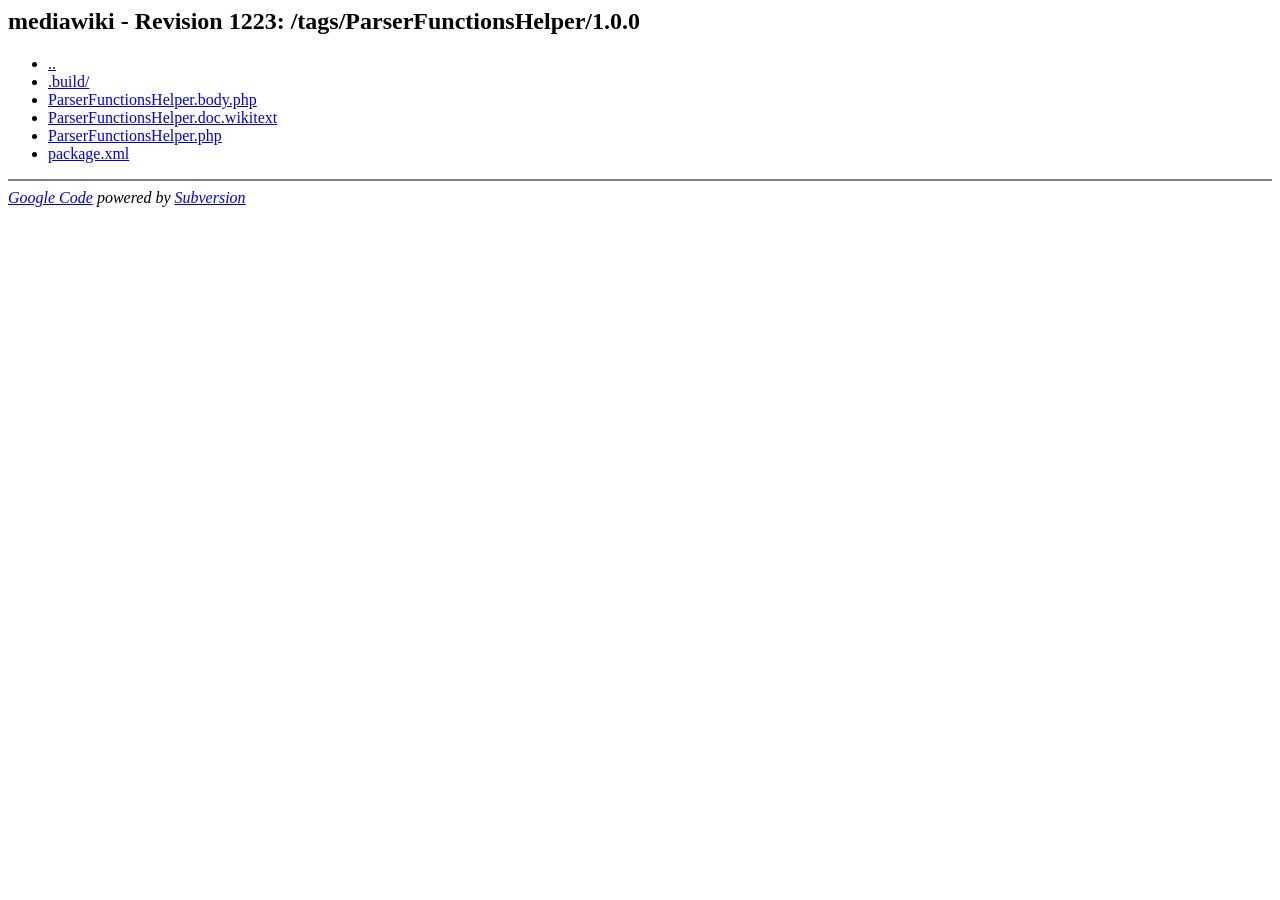
<file: wpi/extensions/ParserFunctionsHelper/index.html>
<html><head><title>mediawiki - Revision 1223: /tags/ParserFunctionsHelper/1.0.0</title></head>
<body>
 <h2>mediawiki - Revision 1223: /tags/ParserFunctionsHelper/1.0.0</h2>
 <ul>
  <li><a href="../">..</a></li>
  <li><a href=".build/">.build/</a></li>
  <li><a href="ParserFunctionsHelper.body.php">ParserFunctionsHelper.body.php</a></li>
  <li><a href="ParserFunctionsHelper.doc.wikitext">ParserFunctionsHelper.doc.wikitext</a></li>
  <li><a href="ParserFunctionsHelper.php">ParserFunctionsHelper.php</a></li>
  <li><a href="package.xml">package.xml</a></li>
 </ul>
 <hr noshade><em><a href="http://code.google.com/">Google Code</a> powered by <a href="http://subversion.tigris.org/">Subversion</a> </em>
</body></html>
</file>
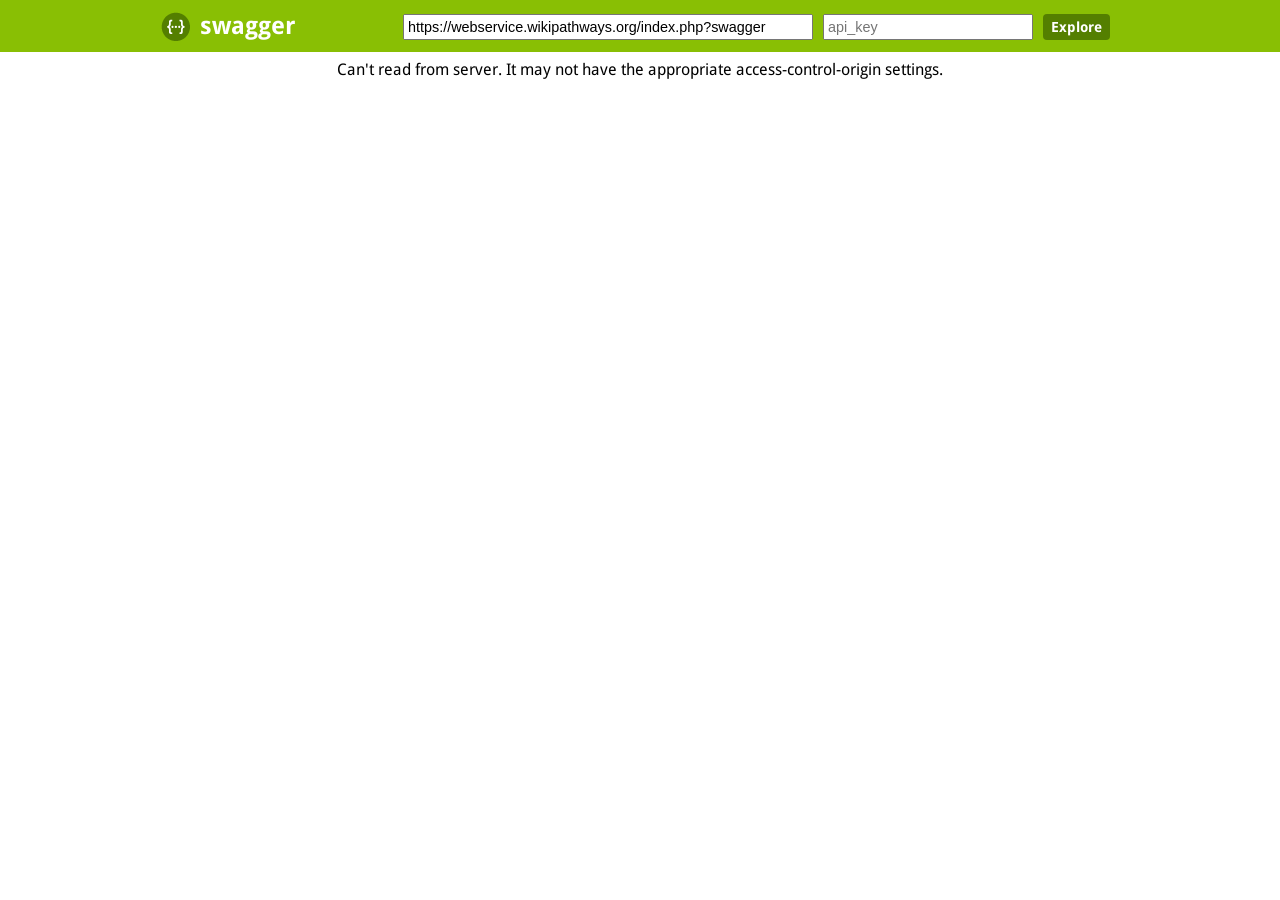
<file: wpi/webservice2.0/ui/index.html>
<!DOCTYPE html>
<html>
<head>
  <title>Swagger UI</title>
  <link rel="icon" type="image/png" href="images/favicon-32x32.png" sizes="32x32" />
  <link rel="icon" type="image/png" href="images/favicon-16x16.png" sizes="16x16" />
  <link href='css/typography.css' media='screen' rel='stylesheet' type='text/css'/>
  <link href='css/reset.css' media='screen' rel='stylesheet' type='text/css'/>
  <link href='css/screen.css' media='screen' rel='stylesheet' type='text/css'/>
  <link href='css/reset.css' media='print' rel='stylesheet' type='text/css'/>
  <link href='css/print.css' media='print' rel='stylesheet' type='text/css'/>
  <script src='lib/jquery-1.8.0.min.js' type='text/javascript'></script>
  <script src='lib/jquery.slideto.min.js' type='text/javascript'></script>
  <script src='lib/jquery.wiggle.min.js' type='text/javascript'></script>
  <script src='lib/jquery.ba-bbq.min.js' type='text/javascript'></script>
  <script src='lib/handlebars-2.0.0.js' type='text/javascript'></script>
  <script src='lib/underscore-min.js' type='text/javascript'></script>
  <script src='lib/backbone-min.js' type='text/javascript'></script>
  <script src='swagger-ui.js' type='text/javascript'></script>
  <script src='lib/highlight.7.3.pack.js' type='text/javascript'></script>
  <script src='lib/marked.js' type='text/javascript'></script>
  <script src='lib/swagger-oauth.js' type='text/javascript'></script>

  <script type="text/javascript">
    $(function () {
      var url = window.location.search.match(/url=([^&]+)/);
      if (url && url.length > 1) {
        url = decodeURIComponent(url[1]);
      } else {
        url = "https://webservice.wikipathways.org/index.php?swagger";
      }
      window.swaggerUi = new SwaggerUi({
        url: url,
        dom_id: "swagger-ui-container",
        supportedSubmitMethods: ['get', 'post', 'put', 'delete', 'patch'],
        onComplete: function(swaggerApi, swaggerUi){
          if(typeof initOAuth == "function") {
            initOAuth({
              clientId: "your-client-id",
              realm: "your-realms",
              appName: "your-app-name"
            });
          }

          $('pre code').each(function(i, e) {
            hljs.highlightBlock(e)
          });

          addApiKeyAuthorization();
        },
        onFailure: function(data) {
          log("Unable to Load SwaggerUI");
        },
        docExpansion: "none",
        apisSorter: "alpha",
        showRequestHeaders: false
      });

      function addApiKeyAuthorization(){
        var key = encodeURIComponent($('#input_apiKey')[0].value);
        if(key && key.trim() != "") {
            var apiKeyAuth = new SwaggerClient.ApiKeyAuthorization("api_key", key, "query");
            window.swaggerUi.api.clientAuthorizations.add("api_key", apiKeyAuth);
            log("added key " + key);
        }
      }

      $('#input_apiKey').change(addApiKeyAuthorization);

      // if you have an apiKey you would like to pre-populate on the page for demonstration purposes...
      /*
        var apiKey = "myApiKeyXXXX123456789";
        $('#input_apiKey').val(apiKey);
      */

      window.swaggerUi.load();

      function log() {
        if ('console' in window) {
          console.log.apply(console, arguments);
        }
      }
  });
  </script>
</head>

<body class="swagger-section">
<div id='header'>
  <div class="swagger-ui-wrap">
    <a id="logo" href="http://swagger.io">swagger</a>
    <form id='api_selector'>
      <div class='input'><input placeholder="http://example.com/api" id="input_baseUrl" name="baseUrl" type="text"/></div>
      <div class='input'><input placeholder="api_key" id="input_apiKey" name="apiKey" type="text"/></div>
      <div class='input'><a id="explore" href="#">Explore</a></div>
    </form>
  </div>
</div>

<div id="message-bar" class="swagger-ui-wrap">&nbsp;</div>
<div id="swagger-ui-container" class="swagger-ui-wrap"></div>
</body>
</html>
</file>
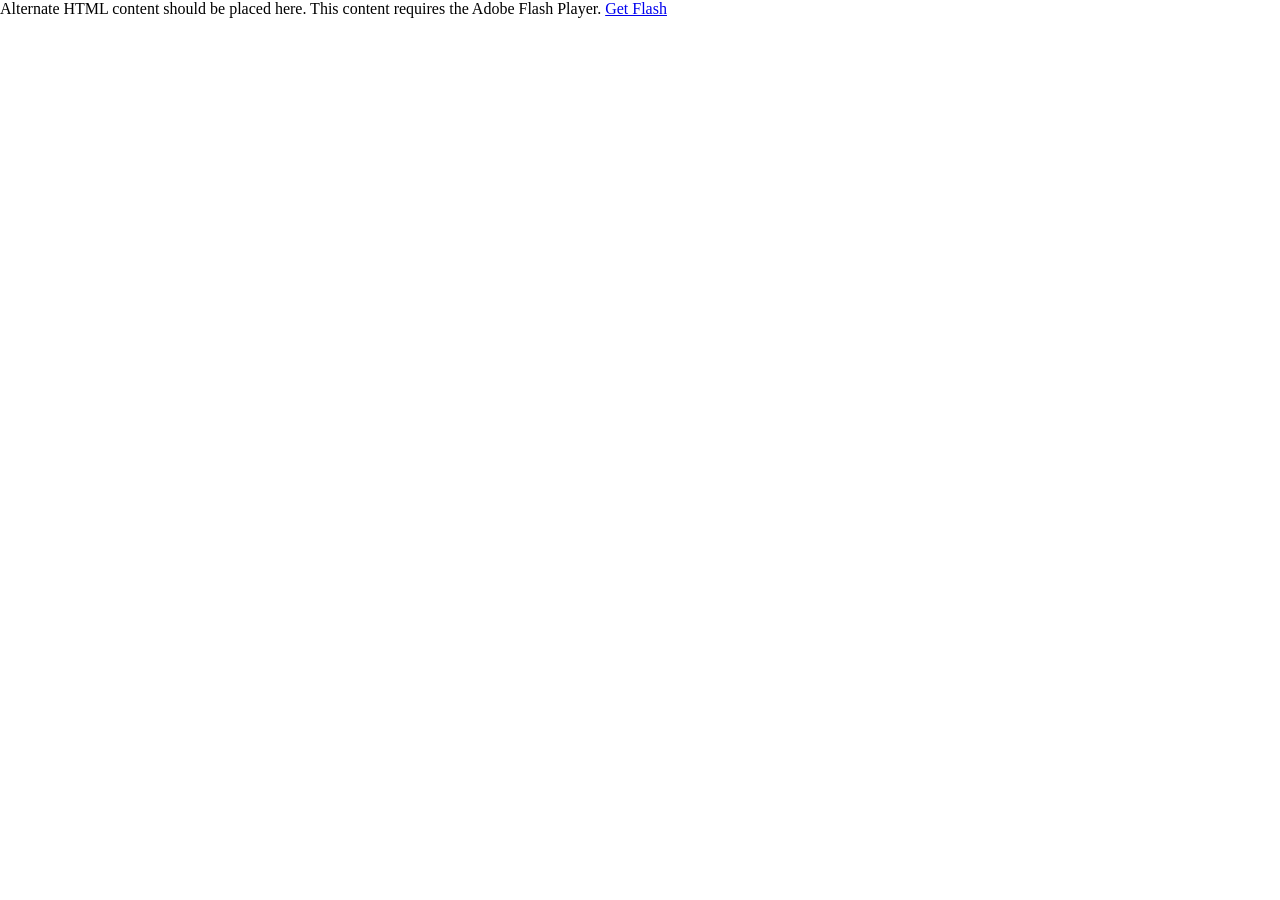
<file: wpi/extensions/Relations/app/index.html>
<!-- saved from url=(0014)about:internet -->
<html lang="en">

<!-- 
Smart developers always View Source. 

This application was built using Adobe Flex, an open source framework
for building rich Internet applications that get delivered via the
Flash Player or to desktops via Adobe AIR. 

Learn more about Flex at http://flex.org 
// -->

<head>
<meta http-equiv="Content-Type" content="text/html; charset=utf-8" />

<title>Wikipathways Relations Visualization</title>
<script src="AC_OETags.js" language="javascript"></script>

<style>
body { margin: 0px; overflow:hidden }
</style>
<script language="JavaScript" type="text/javascript">
<!--
// -----------------------------------------------------------------------------
// Globals
// Major version of Flash required
var requiredMajorVersion = 9;
// Minor version of Flash required
var requiredMinorVersion = 0;
// Minor version of Flash required
var requiredRevision = 124;
// -----------------------------------------------------------------------------
// -->
</script>
</head>

<body scroll="no">
<script language="JavaScript" type="text/javascript">
<!--
// Version check for the Flash Player that has the ability to start Player Product Install (6.0r65)
var hasProductInstall = DetectFlashVer(6, 0, 65);

// Version check based upon the values defined in globals
var hasRequestedVersion = DetectFlashVer(requiredMajorVersion, requiredMinorVersion, requiredRevision);

if ( hasProductInstall && !hasRequestedVersion ) {
	// DO NOT MODIFY THE FOLLOWING FOUR LINES
	// Location visited after installation is complete if installation is required
	var MMPlayerType = (isIE == true) ? "ActiveX" : "PlugIn";
	var MMredirectURL = window.location;
    document.title = document.title.slice(0, 47) + " - Flash Player Installation";
    var MMdoctitle = document.title;

	AC_FL_RunContent(
		"src", "playerProductInstall",
		"FlashVars", "MMredirectURL="+MMredirectURL+'&MMplayerType='+MMPlayerType+'&MMdoctitle='+MMdoctitle+"",
		"width", "100%",
		"height", "100%",
		"align", "middle",
		"id", "alphaVer",
		"quality", "high",
		"bgcolor", "#869ca7",
		"name", "alphaVer",
		"allowScriptAccess","sameDomain",
		"type", "application/x-shockwave-flash",
		"pluginspage", "http://www.adobe.com/go/getflashplayer"
	);
} else if (hasRequestedVersion) {
	// if we've detected an acceptable version
	// embed the Flash Content SWF when all tests are passed
	AC_FL_RunContent(
			"src", "alphaVer",
			"width", "100%",
			"height", "100%",
			"align", "middle",
			"id", "alphaVer",
			"quality", "high",
			"bgcolor", "#869ca7",
			"name", "alphaVer",
			"allowScriptAccess","sameDomain",
			"type", "application/x-shockwave-flash",
			"pluginspage", "http://www.adobe.com/go/getflashplayer"
	);
  } else {  // flash is too old or we can't detect the plugin
    var alternateContent = 'Alternate HTML content should be placed here. '
  	+ 'This content requires the Adobe Flash Player. '
   	+ '<a href=http://www.adobe.com/go/getflash/>Get Flash</a>';
    document.write(alternateContent);  // insert non-flash content
  }
// -->
</script>
<noscript>
  	<object classid="clsid:D27CDB6E-AE6D-11cf-96B8-444553540000"
			id="alphaVer" width="100%" height="100%"
			codebase="http://fpdownload.macromedia.com/get/flashplayer/current/swflash.cab">
			<param name="movie" value="alphaVer.swf" />
			<param name="quality" value="high" />
			<param name="bgcolor" value="#869ca7" />
			<param name="allowScriptAccess" value="sameDomain" />
			<embed src="alphaVer.swf" quality="high" bgcolor="#869ca7"
				width="100%" height="100%" name="alphaVer" align="middle"
				play="true"
				loop="false"
				quality="high"
				allowScriptAccess="sameDomain"
				type="application/x-shockwave-flash"
				pluginspage="http://www.adobe.com/go/getflashplayer">
			</embed>
	</object>
</noscript>
</body>
</html>
</file>
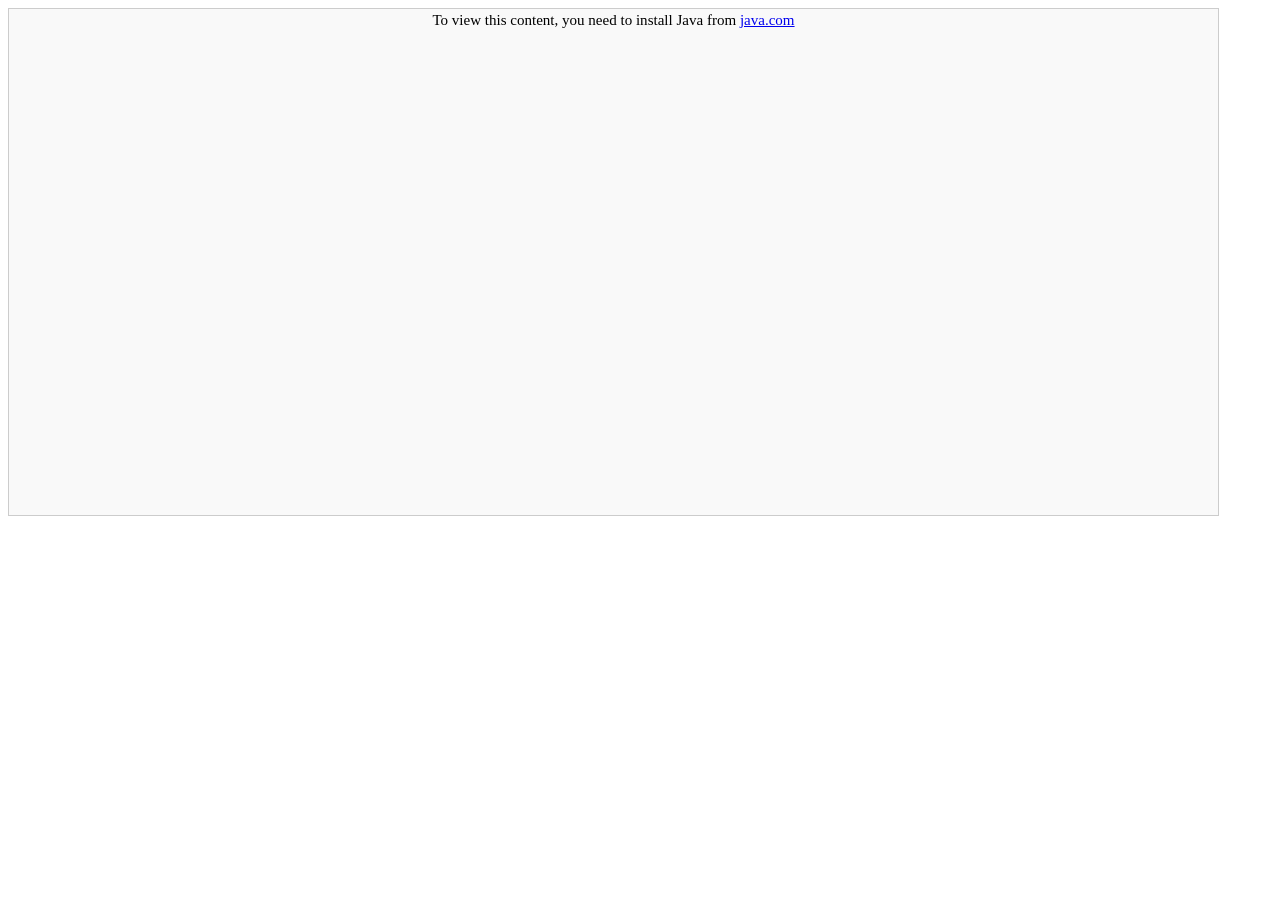
<file: wpi/test/applet.html>
<html>
<head>
<style type="text/css">
div.thumbinner {
background-color:#F9F9F9;
border:1px solid #CCCCCC;
font-size:94%;
overflow:hidden;
padding:3px !important;
text-align:center;
}
</style>
</head>
<body>
<div class="thumbinner" id="pwImage" style="width: 1203px; height: 500px; position: relative;"><object width="100%" height="100%" standby="Loading applet ..." codebase="/wpi/applet" archive="/wpi/applet/wikipathways.jar" type="application/x-java-applet" classid="java:org.pathvisio.gui.wikipathways.AppletMain.class"><param value="/wpi/applet" name="codebase"/><param value="/wpi/applet/wikipathways.jar" name="archive"/><param value="false" name="mayscript"/><param value="false" name="scriptable"/><param value="http://www.wikipathways.org/wpi/wpi_rpc.php" name="rpcUrl"/><param value="Sandbox" name="pwName"/><param value="Human" name="pwSpecies"/><param value="http://www.wikipathways.org/images/5/56/Hs_Sandbox.gpml" name="pwUrl"/>To view this content, you need to install Java from <a href="http://java.com">java.com</a></object></div>
</body>
</html>
</file>
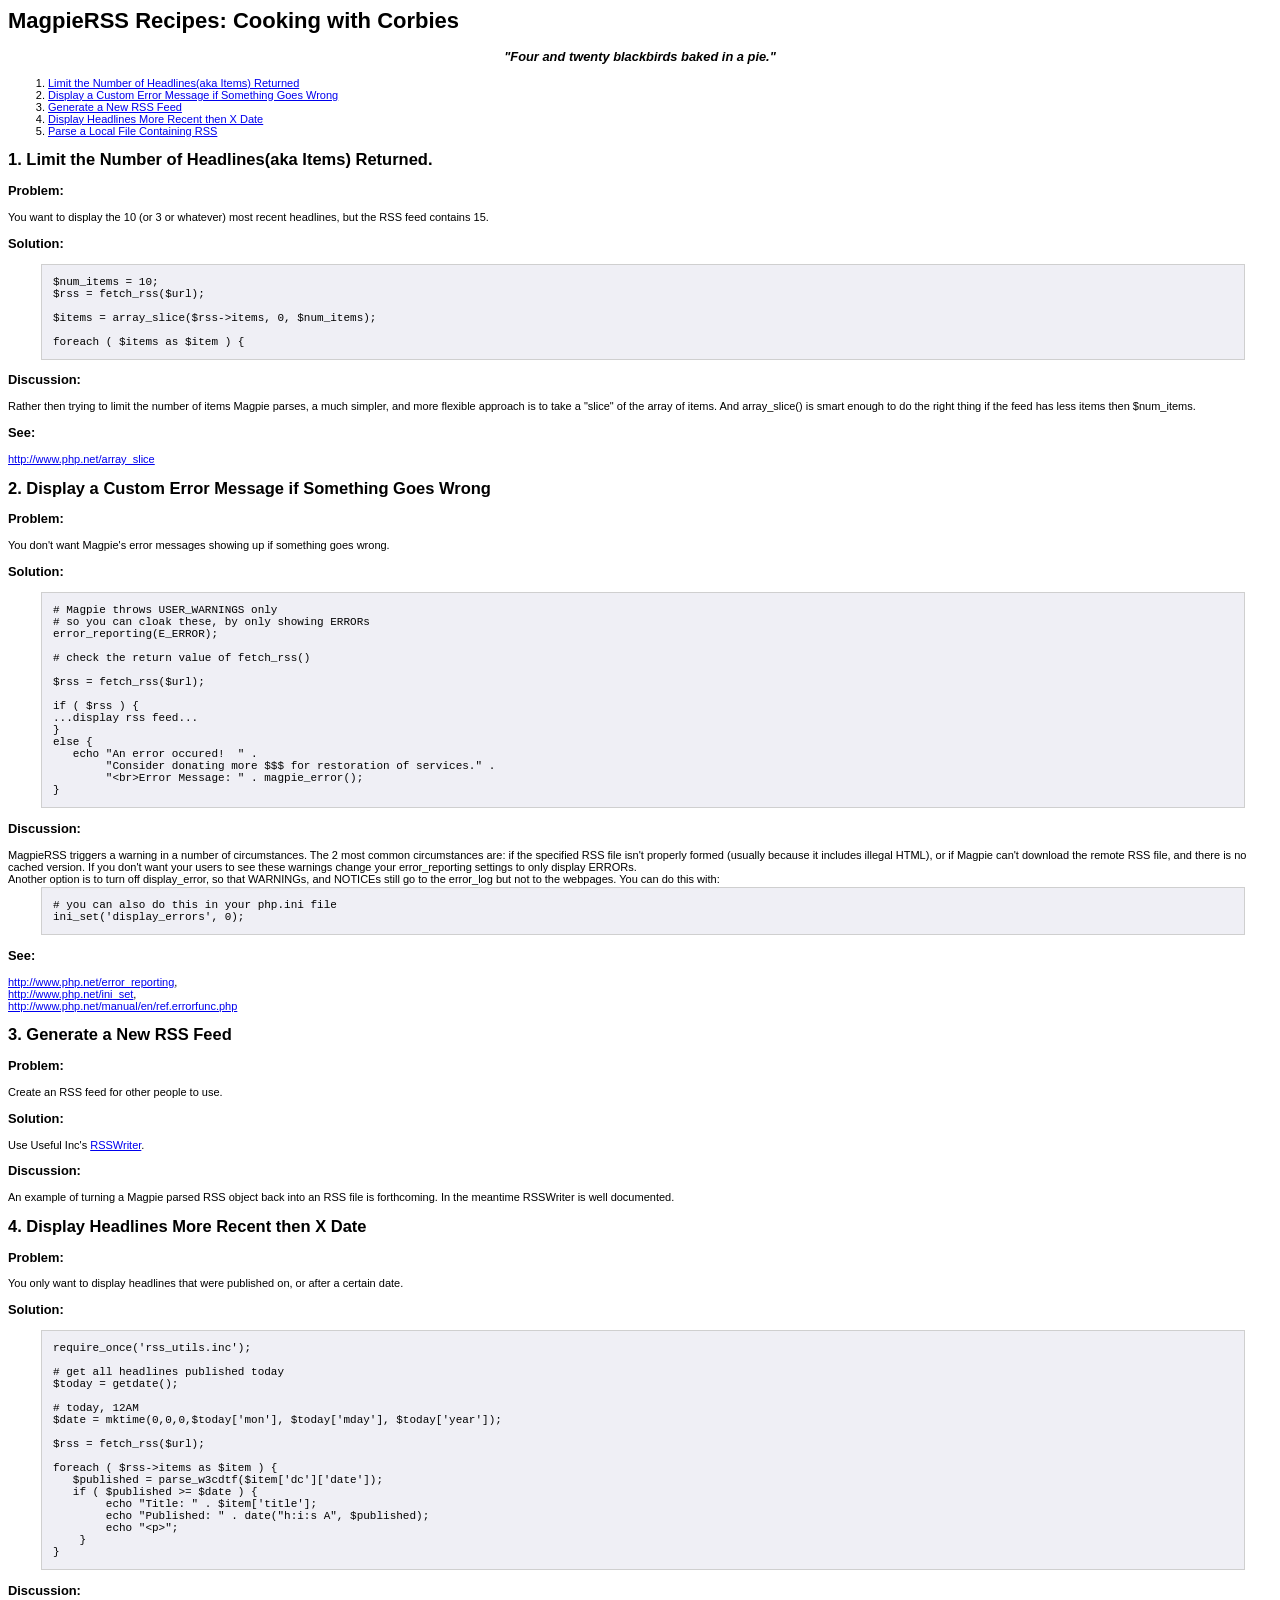
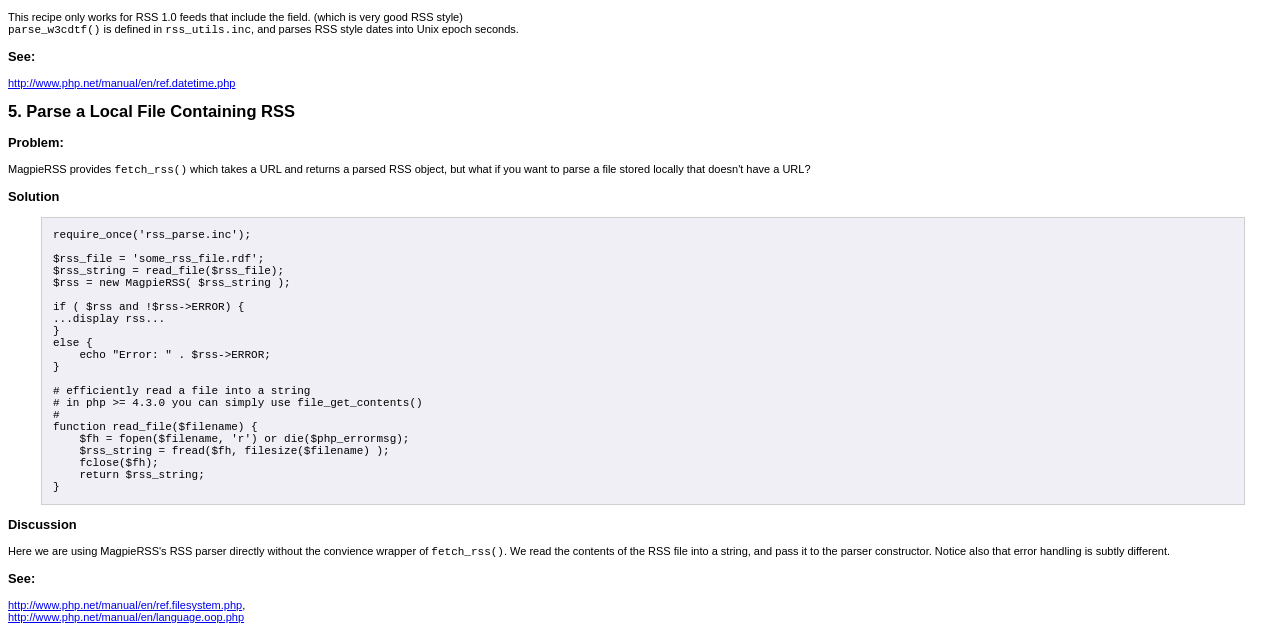
<file: wpi/extensions/RSS/magpierss/htdocs/cookbook.html>
<html>
	<head>
	<title>Magie RSS Recipes:  Simple PHP RSS How To</title>
	<style>
	body {
		font-family:trebuchet MS, trebuchet, verdana, arial, sans-serif; 
		font-size: 11px; 
	
	}
	
	pre { font-family: "Courier New", monospace; 
      padding: 1em; 
      margin: 0.2em 2.5em 0.2em 3em;
      background-color: #efeff5;
      border: 1px solid #cfcfcf;
      white-space: pre;
 	}

	</style>
	</head>
	<body>
<p>
<h1>MagpieRSS Recipes:  Cooking with Corbies</h1>

<div align="center"><h3><em>"Four and twenty blackbirds baked in a
pie."</em></h3></div>
</p>
<p>
<ol>
<li><a href="#limit">Limit the Number of Headlines(aka Items) Returned</a></li>
<li><a href="#error_message">Display a Custom Error Message if Something Goes
Wrong</a></li>
<li><a href="#write_rss">Generate a New RSS Feed</a></li>
<li><a href="#by_date">Display Headlines More Recent then X Date</a></li>
<li><a href="#from_file">Parse a Local File Containing RSS</a></li>

</ol>
</p>

<a name="limit"></a><h2>1. Limit the Number of Headlines(aka Items) Returned.</h2>

<h3>Problem:</h3>

You want to display the 10 (or 3 or whatever) most recent headlines, but the RSS feed
contains 15.

<h3>Solution:</h3>

<pre>
$num_items = 10;
$rss = fetch_rss($url);

$items = array_slice($rss->items, 0, $num_items);

foreach ( $items as $item ) {
</pre>
<h3>Discussion:</h3>

Rather then trying to limit the number of items Magpie parses, a much simpler,
and more flexible approach is to take a "slice" of the array of items.  And
array_slice() is smart enough to do the right thing if the feed has less items
then $num_items.

<h3>See:</h3> <a href="http://www.php.net/array_slice">http://www.php.net/array_slice</a>
</p>

<a name="error_message"></a><h2>2. Display a Custom Error Message if Something Goes Wrong</h2>

<h3>Problem:</h3>

You don't want Magpie's error messages showing up if something goes wrong.

<h3>Solution:</h3>
<pre>
# Magpie throws USER_WARNINGS only
# so you can cloak these, by only showing ERRORs
error_reporting(E_ERROR);

# check the return value of fetch_rss()

$rss = fetch_rss($url);

if ( $rss ) {
...display rss feed...
}
else {
   echo "An error occured!  " .
        "Consider donating more $$$ for restoration of services." .
        "&lt;br&gt;Error Message: " . magpie_error();
}
</pre>
<h3>Discussion:</h3>

MagpieRSS triggers a warning in a number of circumstances.  The 2 most common
circumstances are:  if the specified RSS file isn't properly formed (usually
because it includes illegal HTML), or if Magpie can't download the remote RSS
file, and there is no cached version.  

If you don't want your users to see these warnings change your error_reporting
settings to only display ERRORs.<br />
Another option is to turn off display_error,
so that WARNINGs, and NOTICEs still go to the error_log but not to the webpages.

You can do this with:

<pre>
# you can also do this in your php.ini file
ini_set('display_errors', 0);
</pre>

<h3>See:</h3>
<a
href="http://www.php.net/error_reporting">http://www.php.net/error_reporting</a>,<br
/>
<a href="http://www.php.net/ini_set">http://www.php.net/ini_set</a>, <br />
<a
href="http://www.php.net/manual/en/ref.errorfunc.php">http://www.php.net/manual/en/ref.errorfunc.php</a><br
/>

<a name="write_rss"></a><h2>3. Generate a New RSS Feed</h2>

<h3>Problem:</h3>

Create an RSS feed for other people to use.

<h3>Solution:</h3>

Use Useful Inc's <a href="http://usefulinc.com/rss/rsswriter/">RSSWriter</a>.

<h3>Discussion:</h3>

An example of turning a Magpie parsed RSS object back into an RSS file is
forthcoming.  In the meantime RSSWriter is well documented.

<a name="by_date"></a><h2>4. Display Headlines More Recent then X Date</h2>

<h3>Problem:</h3>

You only want to display headlines that were published on, or after a certain
date.


<h3>Solution:</h3>
<pre>
require_once('rss_utils.inc');

# get all headlines published today
$today = getdate();

# today, 12AM
$date = mktime(0,0,0,$today['mon'], $today['mday'], $today['year']);

$rss = fetch_rss($url);

foreach ( $rss->items as $item ) {
   $published = parse_w3cdtf($item['dc']['date']);
   if ( $published &gt;= $date ) {
        echo "Title: " . $item['title'];
        echo "Published: " . date("h:i:s A", $published);
        echo "&lt;p&gt;";
    }
}
</pre>
<h3>Discussion:</h3>

This recipe only works for RSS 1.0 feeds that include the <dc:date> field.
(which is very good RSS style) <br /> 
<code>parse_w3cdtf()</code> is defined in
<code>rss_utils.inc</code>, and parses RSS style dates into Unix epoch
seconds.  

<h3>See: </h3>
<a
href="http://www.php.net/manual/en/ref.datetime.php">http://www.php.net/manual/en/ref.datetime.php</a>

<a name="from_file"></a>
<h2>5. Parse a Local File Containing RSS</h2>
<h3>Problem:</h3>
MagpieRSS provides <code>fetch_rss()</code> which takes a URL and returns a
parsed RSS object, but what if you want to parse a file stored locally that
doesn't have a URL?

<h3>Solution</h3>
<pre>
require_once('rss_parse.inc');

$rss_file = 'some_rss_file.rdf';
$rss_string = read_file($rss_file);
$rss = new MagpieRSS( $rss_string );

if ( $rss and !$rss->ERROR) {
...display rss...
}
else {
    echo "Error: " . $rss->ERROR;
}

# efficiently read a file into a string
# in php >= 4.3.0 you can simply use file_get_contents()
#
function read_file($filename) {
    $fh = fopen($filename, 'r') or die($php_errormsg);
    $rss_string = fread($fh, filesize($filename) );
    fclose($fh);
    return $rss_string;
}
</pre>

<h3>Discussion</h3>
Here we are using MagpieRSS's RSS parser directly without the convience wrapper
of <code>fetch_rss()</code>.  We read the contents of the RSS file into a
string, and pass it to the parser constructor.  Notice also that error handling
is subtly different.

<h3>See: </h3>
<a
href="http://www.php.net/manual/en/ref.filesystem.php">http://www.php.net/manual/en/ref.filesystem.php</a>,<br
/>
<a
href="http://www.php.net/manual/en/language.oop.php">http://www.php.net/manual/en/language.oop.php</a>

<!-- 
<a name="link"></a><h2>#. Recipe</h2>
<h3>Problem:</h3>
Problem description
<h3>Solution</h3>
<pre>
code
</pre>
<h3>Discussion/h3>
Discuss code
<h3>See: </h3>
Documentation links:
-->

</body>
</html>
</file>
<file: wpi/webservice2.0/ui/css/typography.css>
/* droid-sans-regular - latin */
@font-face {
  font-family: 'Droid Sans';
  font-style: normal;
  font-weight: 400;
  src: url('../fonts/droid-sans-v6-latin-regular.eot'); /* IE9 Compat Modes */
  src: local('Droid Sans'), local('DroidSans'),
       url('../fonts/droid-sans-v6-latin-regular.eot?#iefix') format('embedded-opentype'), /* IE6-IE8 */
       url('../fonts/droid-sans-v6-latin-regular.woff2') format('woff2'), /* Super Modern Browsers */
       url('../fonts/droid-sans-v6-latin-regular.woff') format('woff'), /* Modern Browsers */
       url('../fonts/droid-sans-v6-latin-regular.ttf') format('truetype'), /* Safari, Android, iOS */
       url('../fonts/droid-sans-v6-latin-regular.svg#DroidSans') format('svg'); /* Legacy iOS */
}
/* droid-sans-700 - latin */
@font-face {
  font-family: 'Droid Sans';
  font-style: normal;
  font-weight: 700;
  src: url('../fonts/droid-sans-v6-latin-700.eot'); /* IE9 Compat Modes */
  src: local('Droid Sans Bold'), local('DroidSans-Bold'),
       url('../fonts/droid-sans-v6-latin-700.eot?#iefix') format('embedded-opentype'), /* IE6-IE8 */
       url('../fonts/droid-sans-v6-latin-700.woff2') format('woff2'), /* Super Modern Browsers */
       url('../fonts/droid-sans-v6-latin-700.woff') format('woff'), /* Modern Browsers */
       url('../fonts/droid-sans-v6-latin-700.ttf') format('truetype'), /* Safari, Android, iOS */
       url('../fonts/droid-sans-v6-latin-700.svg#DroidSans') format('svg'); /* Legacy iOS */
}
</file>
<file: wpi/webservice2.0/ui/css/screen.css>
/* Original style from softwaremaniacs.org (c) Ivan Sagalaev <Maniac@SoftwareManiacs.Org> */
.swagger-section pre code {
  display: block;
  padding: 0.5em;
  background: #F0F0F0;
}
.swagger-section pre code,
.swagger-section pre .subst,
.swagger-section pre .tag .title,
.swagger-section pre .lisp .title,
.swagger-section pre .clojure .built_in,
.swagger-section pre .nginx .title {
  color: black;
}
.swagger-section pre .string,
.swagger-section pre .title,
.swagger-section pre .constant,
.swagger-section pre .parent,
.swagger-section pre .tag .value,
.swagger-section pre .rules .value,
.swagger-section pre .rules .value .number,
.swagger-section pre .preprocessor,
.swagger-section pre .ruby .symbol,
.swagger-section pre .ruby .symbol .string,
.swagger-section pre .aggregate,
.swagger-section pre .template_tag,
.swagger-section pre .django .variable,
.swagger-section pre .smalltalk .class,
.swagger-section pre .addition,
.swagger-section pre .flow,
.swagger-section pre .stream,
.swagger-section pre .bash .variable,
.swagger-section pre .apache .tag,
.swagger-section pre .apache .cbracket,
.swagger-section pre .tex .command,
.swagger-section pre .tex .special,
.swagger-section pre .erlang_repl .function_or_atom,
.swagger-section pre .markdown .header {
  color: #800;
}
.swagger-section pre .comment,
.swagger-section pre .annotation,
.swagger-section pre .template_comment,
.swagger-section pre .diff .header,
.swagger-section pre .chunk,
.swagger-section pre .markdown .blockquote {
  color: #888;
}
.swagger-section pre .number,
.swagger-section pre .date,
.swagger-section pre .regexp,
.swagger-section pre .literal,
.swagger-section pre .smalltalk .symbol,
.swagger-section pre .smalltalk .char,
.swagger-section pre .go .constant,
.swagger-section pre .change,
.swagger-section pre .markdown .bullet,
.swagger-section pre .markdown .link_url {
  color: #080;
}
.swagger-section pre .label,
.swagger-section pre .javadoc,
.swagger-section pre .ruby .string,
.swagger-section pre .decorator,
.swagger-section pre .filter .argument,
.swagger-section pre .localvars,
.swagger-section pre .array,
.swagger-section pre .attr_selector,
.swagger-section pre .important,
.swagger-section pre .pseudo,
.swagger-section pre .pi,
.swagger-section pre .doctype,
.swagger-section pre .deletion,
.swagger-section pre .envvar,
.swagger-section pre .shebang,
.swagger-section pre .apache .sqbracket,
.swagger-section pre .nginx .built_in,
.swagger-section pre .tex .formula,
.swagger-section pre .erlang_repl .reserved,
.swagger-section pre .prompt,
.swagger-section pre .markdown .link_label,
.swagger-section pre .vhdl .attribute,
.swagger-section pre .clojure .attribute,
.swagger-section pre .coffeescript .property {
  color: #8888ff;
}
.swagger-section pre .keyword,
.swagger-section pre .id,
.swagger-section pre .phpdoc,
.swagger-section pre .title,
.swagger-section pre .built_in,
.swagger-section pre .aggregate,
.swagger-section pre .css .tag,
.swagger-section pre .javadoctag,
.swagger-section pre .phpdoc,
.swagger-section pre .yardoctag,
.swagger-section pre .smalltalk .class,
.swagger-section pre .winutils,
.swagger-section pre .bash .variable,
.swagger-section pre .apache .tag,
.swagger-section pre .go .typename,
.swagger-section pre .tex .command,
.swagger-section pre .markdown .strong,
.swagger-section pre .request,
.swagger-section pre .status {
  font-weight: bold;
}
.swagger-section pre .markdown .emphasis {
  font-style: italic;
}
.swagger-section pre .nginx .built_in {
  font-weight: normal;
}
.swagger-section pre .coffeescript .javascript,
.swagger-section pre .javascript .xml,
.swagger-section pre .tex .formula,
.swagger-section pre .xml .javascript,
.swagger-section pre .xml .vbscript,
.swagger-section pre .xml .css,
.swagger-section pre .xml .cdata {
  opacity: 0.5;
}
.swagger-section .swagger-ui-wrap {
  line-height: 1;
  font-family: "Droid Sans", sans-serif;
  max-width: 960px;
  margin-left: auto;
  margin-right: auto;
}
.swagger-section .swagger-ui-wrap b,
.swagger-section .swagger-ui-wrap strong {
  font-family: "Droid Sans", sans-serif;
  font-weight: bold;
}
.swagger-section .swagger-ui-wrap q,
.swagger-section .swagger-ui-wrap blockquote {
  quotes: none;
}
.swagger-section .swagger-ui-wrap p {
  line-height: 1.4em;
  padding: 0 0 10px;
  color: #333333;
}
.swagger-section .swagger-ui-wrap q:before,
.swagger-section .swagger-ui-wrap q:after,
.swagger-section .swagger-ui-wrap blockquote:before,
.swagger-section .swagger-ui-wrap blockquote:after {
  content: none;
}
.swagger-section .swagger-ui-wrap .heading_with_menu h1,
.swagger-section .swagger-ui-wrap .heading_with_menu h2,
.swagger-section .swagger-ui-wrap .heading_with_menu h3,
.swagger-section .swagger-ui-wrap .heading_with_menu h4,
.swagger-section .swagger-ui-wrap .heading_with_menu h5,
.swagger-section .swagger-ui-wrap .heading_with_menu h6 {
  display: block;
  clear: none;
  float: left;
  -moz-box-sizing: border-box;
  -webkit-box-sizing: border-box;
  -ms-box-sizing: border-box;
  box-sizing: border-box;
  width: 60%;
}
.swagger-section .swagger-ui-wrap table {
  border-collapse: collapse;
  border-spacing: 0;
}
.swagger-section .swagger-ui-wrap table thead tr th {
  padding: 5px;
  font-size: 0.9em;
  color: #666666;
  border-bottom: 1px solid #999999;
}
.swagger-section .swagger-ui-wrap table tbody tr:last-child td {
  border-bottom: none;
}
.swagger-section .swagger-ui-wrap table tbody tr.offset {
  background-color: #f0f0f0;
}
.swagger-section .swagger-ui-wrap table tbody tr td {
  padding: 6px;
  font-size: 0.9em;
  border-bottom: 1px solid #cccccc;
  vertical-align: top;
  line-height: 1.3em;
}
.swagger-section .swagger-ui-wrap ol {
  margin: 0px 0 10px;
  padding: 0 0 0 18px;
  list-style-type: decimal;
}
.swagger-section .swagger-ui-wrap ol li {
  padding: 5px 0px;
  font-size: 0.9em;
  color: #333333;
}
.swagger-section .swagger-ui-wrap ol,
.swagger-section .swagger-ui-wrap ul {
  list-style: none;
}
.swagger-section .swagger-ui-wrap h1 a,
.swagger-section .swagger-ui-wrap h2 a,
.swagger-section .swagger-ui-wrap h3 a,
.swagger-section .swagger-ui-wrap h4 a,
.swagger-section .swagger-ui-wrap h5 a,
.swagger-section .swagger-ui-wrap h6 a {
  text-decoration: none;
}
.swagger-section .swagger-ui-wrap h1 a:hover,
.swagger-section .swagger-ui-wrap h2 a:hover,
.swagger-section .swagger-ui-wrap h3 a:hover,
.swagger-section .swagger-ui-wrap h4 a:hover,
.swagger-section .swagger-ui-wrap h5 a:hover,
.swagger-section .swagger-ui-wrap h6 a:hover {
  text-decoration: underline;
}
.swagger-section .swagger-ui-wrap h1 span.divider,
.swagger-section .swagger-ui-wrap h2 span.divider,
.swagger-section .swagger-ui-wrap h3 span.divider,
.swagger-section .swagger-ui-wrap h4 span.divider,
.swagger-section .swagger-ui-wrap h5 span.divider,
.swagger-section .swagger-ui-wrap h6 span.divider {
  color: #aaaaaa;
}
.swagger-section .swagger-ui-wrap a {
  color: #547f00;
}
.swagger-section .swagger-ui-wrap a img {
  border: none;
}
.swagger-section .swagger-ui-wrap article,
.swagger-section .swagger-ui-wrap aside,
.swagger-section .swagger-ui-wrap details,
.swagger-section .swagger-ui-wrap figcaption,
.swagger-section .swagger-ui-wrap figure,
.swagger-section .swagger-ui-wrap footer,
.swagger-section .swagger-ui-wrap header,
.swagger-section .swagger-ui-wrap hgroup,
.swagger-section .swagger-ui-wrap menu,
.swagger-section .swagger-ui-wrap nav,
.swagger-section .swagger-ui-wrap section,
.swagger-section .swagger-ui-wrap summary {
  display: block;
}
.swagger-section .swagger-ui-wrap pre {
  font-family: "Anonymous Pro", "Menlo", "Consolas", "Bitstream Vera Sans Mono", "Courier New", monospace;
  background-color: #fcf6db;
  border: 1px solid #e5e0c6;
  padding: 10px;
}
.swagger-section .swagger-ui-wrap pre code {
  line-height: 1.6em;
  background: none;
}
.swagger-section .swagger-ui-wrap .content > .content-type > div > label {
  clear: both;
  display: block;
  color: #0F6AB4;
  font-size: 1.1em;
  margin: 0;
  padding: 15px 0 5px;
}
.swagger-section .swagger-ui-wrap .content pre {
  font-size: 12px;
  margin-top: 5px;
  padding: 5px;
}
.swagger-section .swagger-ui-wrap .icon-btn {
  cursor: pointer;
}
.swagger-section .swagger-ui-wrap .info_title {
  padding-bottom: 10px;
  font-weight: bold;
  font-size: 25px;
}
.swagger-section .swagger-ui-wrap .footer {
  margin-top: 20px;
}
.swagger-section .swagger-ui-wrap p.big,
.swagger-section .swagger-ui-wrap div.big p {
  font-size: 1em;
  margin-bottom: 10px;
}
.swagger-section .swagger-ui-wrap form.fullwidth ol li.string input,
.swagger-section .swagger-ui-wrap form.fullwidth ol li.url input,
.swagger-section .swagger-ui-wrap form.fullwidth ol li.text textarea,
.swagger-section .swagger-ui-wrap form.fullwidth ol li.numeric input {
  width: 500px !important;
}
.swagger-section .swagger-ui-wrap .info_license {
  padding-bottom: 5px;
}
.swagger-section .swagger-ui-wrap .info_tos {
  padding-bottom: 5px;
}
.swagger-section .swagger-ui-wrap .message-fail {
  color: #cc0000;
}
.swagger-section .swagger-ui-wrap .info_url {
  padding-bottom: 5px;
}
.swagger-section .swagger-ui-wrap .info_email {
  padding-bottom: 5px;
}
.swagger-section .swagger-ui-wrap .info_name {
  padding-bottom: 5px;
}
.swagger-section .swagger-ui-wrap .info_description {
  padding-bottom: 10px;
  font-size: 15px;
}
.swagger-section .swagger-ui-wrap .markdown ol li,
.swagger-section .swagger-ui-wrap .markdown ul li {
  padding: 3px 0px;
  line-height: 1.4em;
  color: #333333;
}
.swagger-section .swagger-ui-wrap form.formtastic fieldset.inputs ol li.string input,
.swagger-section .swagger-ui-wrap form.formtastic fieldset.inputs ol li.url input,
.swagger-section .swagger-ui-wrap form.formtastic fieldset.inputs ol li.numeric input {
  display: block;
  padding: 4px;
  width: auto;
  clear: both;
}
.swagger-section .swagger-ui-wrap form.formtastic fieldset.inputs ol li.string input.title,
.swagger-section .swagger-ui-wrap form.formtastic fieldset.inputs ol li.url input.title,
.swagger-section .swagger-ui-wrap form.formtastic fieldset.inputs ol li.numeric input.title {
  font-size: 1.3em;
}
.swagger-section .swagger-ui-wrap table.fullwidth {
  width: 100%;
}
.swagger-section .swagger-ui-wrap .model-signature {
  font-family: "Droid Sans", sans-serif;
  font-size: 1em;
  line-height: 1.5em;
}
.swagger-section .swagger-ui-wrap .model-signature .signature-nav a {
  text-decoration: none;
  color: #AAA;
}
.swagger-section .swagger-ui-wrap .model-signature .signature-nav a:hover {
  text-decoration: underline;
  color: black;
}
.swagger-section .swagger-ui-wrap .model-signature .signature-nav .selected {
  color: black;
  text-decoration: none;
}
.swagger-section .swagger-ui-wrap .model-signature .propType {
  color: #5555aa;
}
.swagger-section .swagger-ui-wrap .model-signature pre:hover {
  background-color: #ffffdd;
}
.swagger-section .swagger-ui-wrap .model-signature pre {
  font-size: .85em;
  line-height: 1.2em;
  overflow: auto;
  max-height: 200px;
  cursor: pointer;
}
.swagger-section .swagger-ui-wrap .model-signature ul.signature-nav {
  display: block;
  margin: 0;
  padding: 0;
}
.swagger-section .swagger-ui-wrap .model-signature ul.signature-nav li:last-child {
  padding-right: 0;
  border-right: none;
}
.swagger-section .swagger-ui-wrap .model-signature ul.signature-nav li {
  float: left;
  margin: 0 5px 5px 0;
  padding: 2px 5px 2px 0;
  border-right: 1px solid #ddd;
}
.swagger-section .swagger-ui-wrap .model-signature .propOpt {
  color: #555;
}
.swagger-section .swagger-ui-wrap .model-signature .snippet small {
  font-size: 0.75em;
}
.swagger-section .swagger-ui-wrap .model-signature .propOptKey {
  font-style: italic;
}
.swagger-section .swagger-ui-wrap .model-signature .description .strong {
  font-weight: bold;
  color: #000;
  font-size: .9em;
}
.swagger-section .swagger-ui-wrap .model-signature .description div {
  font-size: 0.9em;
  line-height: 1.5em;
  margin-left: 1em;
}
.swagger-section .swagger-ui-wrap .model-signature .description .stronger {
  font-weight: bold;
  color: #000;
}
.swagger-section .swagger-ui-wrap .model-signature .description .propWrap .optionsWrapper {
  border-spacing: 0;
  position: absolute;
  background-color: #ffffff;
  border: 1px solid #bbbbbb;
  display: none;
  font-size: 11px;
  max-width: 400px;
  line-height: 30px;
  color: black;
  padding: 5px;
  margin-left: 10px;
}
.swagger-section .swagger-ui-wrap .model-signature .description .propWrap .optionsWrapper th {
  text-align: center;
  background-color: #eeeeee;
  border: 1px solid #bbbbbb;
  font-size: 11px;
  color: #666666;
  font-weight: bold;
  padding: 5px;
  line-height: 15px;
}
.swagger-section .swagger-ui-wrap .model-signature .description .propWrap .optionsWrapper .optionName {
  font-weight: bold;
}
.swagger-section .swagger-ui-wrap .model-signature .description .propDesc.markdown > p:first-child,
.swagger-section .swagger-ui-wrap .model-signature .description .propDesc.markdown > p:last-child {
  display: inline;
}
.swagger-section .swagger-ui-wrap .model-signature .description .propDesc.markdown > p:not(:first-child):before {
  display: block;
  content: '';
}
.swagger-section .swagger-ui-wrap .model-signature .description span:last-of-type.propDesc.markdown > p:only-child {
  margin-right: -3px;
}
.swagger-section .swagger-ui-wrap .model-signature .propName {
  font-weight: bold;
}
.swagger-section .swagger-ui-wrap .model-signature .signature-container {
  clear: both;
}
.swagger-section .swagger-ui-wrap .body-textarea {
  width: 300px;
  height: 100px;
  border: 1px solid #aaa;
}
.swagger-section .swagger-ui-wrap .markdown p code,
.swagger-section .swagger-ui-wrap .markdown li code {
  font-family: "Anonymous Pro", "Menlo", "Consolas", "Bitstream Vera Sans Mono", "Courier New", monospace;
  background-color: #f0f0f0;
  color: black;
  padding: 1px 3px;
}
.swagger-section .swagger-ui-wrap .required {
  font-weight: bold;
}
.swagger-section .swagger-ui-wrap input.parameter {
  width: 300px;
  border: 1px solid #aaa;
}
.swagger-section .swagger-ui-wrap h1 {
  color: black;
  font-size: 1.5em;
  line-height: 1.3em;
  padding: 10px 0 10px 0;
  font-family: "Droid Sans", sans-serif;
  font-weight: bold;
}
.swagger-section .swagger-ui-wrap .heading_with_menu {
  float: none;
  clear: both;
  overflow: hidden;
  display: block;
}
.swagger-section .swagger-ui-wrap .heading_with_menu ul {
  display: block;
  clear: none;
  float: right;
  -moz-box-sizing: border-box;
  -webkit-box-sizing: border-box;
  -ms-box-sizing: border-box;
  box-sizing: border-box;
  margin-top: 10px;
}
.swagger-section .swagger-ui-wrap h2 {
  color: black;
  font-size: 1.3em;
  padding: 10px 0 10px 0;
}
.swagger-section .swagger-ui-wrap h2 a {
  color: black;
}
.swagger-section .swagger-ui-wrap h2 span.sub {
  font-size: 0.7em;
  color: #999999;
  font-style: italic;
}
.swagger-section .swagger-ui-wrap h2 span.sub a {
  color: #777777;
}
.swagger-section .swagger-ui-wrap span.weak {
  color: #666666;
}
.swagger-section .swagger-ui-wrap .message-success {
  color: #89BF04;
}
.swagger-section .swagger-ui-wrap caption,
.swagger-section .swagger-ui-wrap th,
.swagger-section .swagger-ui-wrap td {
  text-align: left;
  font-weight: normal;
  vertical-align: middle;
}
.swagger-section .swagger-ui-wrap .code {
  font-family: "Anonymous Pro", "Menlo", "Consolas", "Bitstream Vera Sans Mono", "Courier New", monospace;
}
.swagger-section .swagger-ui-wrap form.formtastic fieldset.inputs ol li.text textarea {
  font-family: "Droid Sans", sans-serif;
  height: 250px;
  padding: 4px;
  display: block;
  clear: both;
}
.swagger-section .swagger-ui-wrap form.formtastic fieldset.inputs ol li.select select {
  display: block;
  clear: both;
}
.swagger-section .swagger-ui-wrap form.formtastic fieldset.inputs ol li.boolean {
  float: none;
  clear: both;
  overflow: hidden;
  display: block;
}
.swagger-section .swagger-ui-wrap form.formtastic fieldset.inputs ol li.boolean label {
  display: block;
  float: left;
  clear: none;
  margin: 0;
  padding: 0;
}
.swagger-section .swagger-ui-wrap form.formtastic fieldset.inputs ol li.boolean input {
  display: block;
  float: left;
  clear: none;
  margin: 0 5px 0 0;
}
.swagger-section .swagger-ui-wrap form.formtastic fieldset.inputs ol li.required label {
  color: black;
}
.swagger-section .swagger-ui-wrap form.formtastic fieldset.inputs ol li label {
  display: block;
  clear: both;
  width: auto;
  padding: 0 0 3px;
  color: #666666;
}
.swagger-section .swagger-ui-wrap form.formtastic fieldset.inputs ol li label abbr {
  padding-left: 3px;
  color: #888888;
}
.swagger-section .swagger-ui-wrap form.formtastic fieldset.inputs ol li p.inline-hints {
  margin-left: 0;
  font-style: italic;
  font-size: 0.9em;
  margin: 0;
}
.swagger-section .swagger-ui-wrap form.formtastic fieldset.buttons {
  margin: 0;
  padding: 0;
}
.swagger-section .swagger-ui-wrap span.blank,
.swagger-section .swagger-ui-wrap span.empty {
  color: #888888;
  font-style: italic;
}
.swagger-section .swagger-ui-wrap .markdown h3 {
  color: #547f00;
}
.swagger-section .swagger-ui-wrap .markdown h4 {
  color: #666666;
}
.swagger-section .swagger-ui-wrap .markdown pre {
  font-family: "Anonymous Pro", "Menlo", "Consolas", "Bitstream Vera Sans Mono", "Courier New", monospace;
  background-color: #fcf6db;
  border: 1px solid #e5e0c6;
  padding: 10px;
  margin: 0 0 10px 0;
}
.swagger-section .swagger-ui-wrap .markdown pre code {
  line-height: 1.6em;
}
.swagger-section .swagger-ui-wrap div.gist {
  margin: 20px 0 25px 0 !important;
}
.swagger-section .swagger-ui-wrap ul#resources {
  font-family: "Droid Sans", sans-serif;
  font-size: 0.9em;
}
.swagger-section .swagger-ui-wrap ul#resources li.resource {
  border-bottom: 1px solid #dddddd;
}
.swagger-section .swagger-ui-wrap ul#resources li.resource:hover div.heading h2 a,
.swagger-section .swagger-ui-wrap ul#resources li.resource.active div.heading h2 a {
  color: black;
}
.swagger-section .swagger-ui-wrap ul#resources li.resource:hover div.heading ul.options li a,
.swagger-section .swagger-ui-wrap ul#resources li.resource.active div.heading ul.options li a {
  color: #555555;
}
.swagger-section .swagger-ui-wrap ul#resources li.resource:last-child {
  border-bottom: none;
}
.swagger-section .swagger-ui-wrap ul#resources li.resource div.heading {
  border: 1px solid transparent;
  float: none;
  clear: both;
  overflow: hidden;
  display: block;
}
.swagger-section .swagger-ui-wrap ul#resources li.resource div.heading ul.options {
  overflow: hidden;
  padding: 0;
  display: block;
  clear: none;
  float: right;
  margin: 14px 10px 0 0;
}
.swagger-section .swagger-ui-wrap ul#resources li.resource div.heading ul.options li {
  float: left;
  clear: none;
  margin: 0;
  padding: 2px 10px;
  border-right: 1px solid #dddddd;
  color: #666666;
  font-size: 0.9em;
}
.swagger-section .swagger-ui-wrap ul#resources li.resource div.heading ul.options li a {
  color: #aaaaaa;
  text-decoration: none;
}
.swagger-section .swagger-ui-wrap ul#resources li.resource div.heading ul.options li a:hover {
  text-decoration: underline;
  color: black;
}
.swagger-section .swagger-ui-wrap ul#resources li.resource div.heading ul.options li a:hover,
.swagger-section .swagger-ui-wrap ul#resources li.resource div.heading ul.options li a:active,
.swagger-section .swagger-ui-wrap ul#resources li.resource div.heading ul.options li a.active {
  text-decoration: underline;
}
.swagger-section .swagger-ui-wrap ul#resources li.resource div.heading ul.options li:first-child,
.swagger-section .swagger-ui-wrap ul#resources li.resource div.heading ul.options li.first {
  padding-left: 0;
}
.swagger-section .swagger-ui-wrap ul#resources li.resource div.heading ul.options li:last-child,
.swagger-section .swagger-ui-wrap ul#resources li.resource div.heading ul.options li.last {
  padding-right: 0;
  border-right: none;
}
.swagger-section .swagger-ui-wrap ul#resources li.resource div.heading ul.options:first-child,
.swagger-section .swagger-ui-wrap ul#resources li.resource div.heading ul.options.first {
  padding-left: 0;
}
.swagger-section .swagger-ui-wrap ul#resources li.resource div.heading h2 {
  color: #999999;
  padding-left: 0;
  display: block;
  clear: none;
  float: left;
  font-family: "Droid Sans", sans-serif;
  font-weight: bold;
}
.swagger-section .swagger-ui-wrap ul#resources li.resource div.heading h2 a {
  color: #999999;
}
.swagger-section .swagger-ui-wrap ul#resources li.resource div.heading h2 a:hover {
  color: black;
}
.swagger-section .swagger-ui-wrap ul#resources li.resource ul.endpoints li.endpoint ul.operations li.operation {
  float: none;
  clear: both;
  overflow: hidden;
  display: block;
  margin: 0 0 10px;
  padding: 0;
}
.swagger-section .swagger-ui-wrap ul#resources li.resource ul.endpoints li.endpoint ul.operations li.operation div.heading {
  float: none;
  clear: both;
  overflow: hidden;
  display: block;
  margin: 0;
  padding: 0;
}
.swagger-section .swagger-ui-wrap ul#resources li.resource ul.endpoints li.endpoint ul.operations li.operation div.heading h3 {
  display: block;
  clear: none;
  float: left;
  width: auto;
  margin: 0;
  padding: 0;
  line-height: 1.1em;
  color: black;
}
.swagger-section .swagger-ui-wrap ul#resources li.resource ul.endpoints li.endpoint ul.operations li.operation div.heading h3 span.path {
  padding-left: 10px;
}
.swagger-section .swagger-ui-wrap ul#resources li.resource ul.endpoints li.endpoint ul.operations li.operation div.heading h3 span.path a {
  color: black;
  text-decoration: none;
}
.swagger-section .swagger-ui-wrap ul#resources li.resource ul.endpoints li.endpoint ul.operations li.operation div.heading h3 span.path a:hover {
  text-decoration: underline;
}
.swagger-section .swagger-ui-wrap ul#resources li.resource ul.endpoints li.endpoint ul.operations li.operation div.heading h3 span.http_method a {
  text-transform: uppercase;
  text-decoration: none;
  color: white;
  display: inline-block;
  width: 50px;
  font-size: 0.7em;
  text-align: center;
  padding: 7px 0 4px;
  -moz-border-radius: 2px;
  -webkit-border-radius: 2px;
  -o-border-radius: 2px;
  -ms-border-radius: 2px;
  -khtml-border-radius: 2px;
  border-radius: 2px;
}
.swagger-section .swagger-ui-wrap ul#resources li.resource ul.endpoints li.endpoint ul.operations li.operation div.heading h3 span {
  margin: 0;
  padding: 0;
}
.swagger-section .swagger-ui-wrap ul#resources li.resource ul.endpoints li.endpoint ul.operations li.operation div.heading ul.options {
  overflow: hidden;
  padding: 0;
  display: block;
  clear: none;
  float: right;
  margin: 6px 10px 0 0;
}
.swagger-section .swagger-ui-wrap ul#resources li.resource ul.endpoints li.endpoint ul.operations li.operation div.heading ul.options li {
  float: left;
  clear: none;
  margin: 0;
  padding: 2px 10px;
  font-size: 0.9em;
}
.swagger-section .swagger-ui-wrap ul#resources li.resource ul.endpoints li.endpoint ul.operations li.operation div.heading ul.options li a {
  text-decoration: none;
}
.swagger-section .swagger-ui-wrap ul#resources li.resource ul.endpoints li.endpoint ul.operations li.operation div.heading ul.options li.access {
  color: black;
}
.swagger-section .swagger-ui-wrap ul#resources li.resource ul.endpoints li.endpoint ul.operations li.operation div.content {
  border-top: none;
  padding: 10px;
  -moz-border-radius-bottomleft: 6px;
  -webkit-border-bottom-left-radius: 6px;
  -o-border-bottom-left-radius: 6px;
  -ms-border-bottom-left-radius: 6px;
  -khtml-border-bottom-left-radius: 6px;
  border-bottom-left-radius: 6px;
  -moz-border-radius-bottomright: 6px;
  -webkit-border-bottom-right-radius: 6px;
  -o-border-bottom-right-radius: 6px;
  -ms-border-bottom-right-radius: 6px;
  -khtml-border-bottom-right-radius: 6px;
  border-bottom-right-radius: 6px;
  margin: 0 0 20px;
}
.swagger-section .swagger-ui-wrap ul#resources li.resource ul.endpoints li.endpoint ul.operations li.operation div.content h4 {
  font-size: 1.1em;
  margin: 0;
  padding: 15px 0 5px;
}
.swagger-section .swagger-ui-wrap ul#resources li.resource ul.endpoints li.endpoint ul.operations li.operation div.content div.sandbox_header {
  float: none;
  clear: both;
  overflow: hidden;
  display: block;
}
.swagger-section .swagger-ui-wrap ul#resources li.resource ul.endpoints li.endpoint ul.operations li.operation div.content div.sandbox_header a {
  padding: 4px 0 0 10px;
  display: inline-block;
  font-size: 0.9em;
}
.swagger-section .swagger-ui-wrap ul#resources li.resource ul.endpoints li.endpoint ul.operations li.operation div.content div.sandbox_header input.submit {
  display: block;
  clear: none;
  float: left;
  padding: 6px 8px;
}
.swagger-section .swagger-ui-wrap ul#resources li.resource ul.endpoints li.endpoint ul.operations li.operation div.content div.sandbox_header span.response_throbber {
  background-image: url('../images/throbber.gif');
  width: 128px;
  height: 16px;
  display: block;
  clear: none;
  float: right;
}
.swagger-section .swagger-ui-wrap ul#resources li.resource ul.endpoints li.endpoint ul.operations li.operation div.content form input[type='text'].error {
  outline: 2px solid black;
  outline-color: #cc0000;
}
.swagger-section .swagger-ui-wrap ul#resources li.resource ul.endpoints li.endpoint ul.operations li.operation div.content div.response div.block pre {
  font-family: "Anonymous Pro", "Menlo", "Consolas", "Bitstream Vera Sans Mono", "Courier New", monospace;
  padding: 10px;
  font-size: 0.9em;
  max-height: 400px;
  overflow-y: auto;
}
.swagger-section .swagger-ui-wrap ul#resources li.resource ul.endpoints li.endpoint ul.operations li.operation.put div.heading {
  background-color: #f9f2e9;
  border: 1px solid #f0e0ca;
}
.swagger-section .swagger-ui-wrap ul#resources li.resource ul.endpoints li.endpoint ul.operations li.operation.put div.heading h3 span.http_method a {
  background-color: #c5862b;
}
.swagger-section .swagger-ui-wrap ul#resources li.resource ul.endpoints li.endpoint ul.operations li.operation.put div.heading ul.options li {
  border-right: 1px solid #dddddd;
  border-right-color: #f0e0ca;
  color: #c5862b;
}
.swagger-section .swagger-ui-wrap ul#resources li.resource ul.endpoints li.endpoint ul.operations li.operation.put div.heading ul.options li a {
  color: #c5862b;
}
.swagger-section .swagger-ui-wrap ul#resources li.resource ul.endpoints li.endpoint ul.operations li.operation.put div.content {
  background-color: #faf5ee;
  border: 1px solid #f0e0ca;
}
.swagger-section .swagger-ui-wrap ul#resources li.resource ul.endpoints li.endpoint ul.operations li.operation.put div.content h4 {
  color: #c5862b;
}
.swagger-section .swagger-ui-wrap ul#resources li.resource ul.endpoints li.endpoint ul.operations li.operation.put div.content div.sandbox_header a {
  color: #dcb67f;
}
.swagger-section .swagger-ui-wrap ul#resources li.resource ul.endpoints li.endpoint ul.operations li.operation.head div.heading {
  background-color: #fcffcd;
  border: 1px solid black;
  border-color: #ffd20f;
}
.swagger-section .swagger-ui-wrap ul#resources li.resource ul.endpoints li.endpoint ul.operations li.operation.head div.heading h3 span.http_method a {
  text-transform: uppercase;
  background-color: #ffd20f;
}
.swagger-section .swagger-ui-wrap ul#resources li.resource ul.endpoints li.endpoint ul.operations li.operation.head div.heading ul.options li {
  border-right: 1px solid #dddddd;
  border-right-color: #ffd20f;
  color: #ffd20f;
}
.swagger-section .swagger-ui-wrap ul#resources li.resource ul.endpoints li.endpoint ul.operations li.operation.head div.heading ul.options li a {
  color: #ffd20f;
}
.swagger-section .swagger-ui-wrap ul#resources li.resource ul.endpoints li.endpoint ul.operations li.operation.head div.content {
  background-color: #fcffcd;
  border: 1px solid black;
  border-color: #ffd20f;
}
.swagger-section .swagger-ui-wrap ul#resources li.resource ul.endpoints li.endpoint ul.operations li.operation.head div.content h4 {
  color: #ffd20f;
}
.swagger-section .swagger-ui-wrap ul#resources li.resource ul.endpoints li.endpoint ul.operations li.operation.head div.content div.sandbox_header a {
  color: #6fc992;
}
.swagger-section .swagger-ui-wrap ul#resources li.resource ul.endpoints li.endpoint ul.operations li.operation.delete div.heading {
  background-color: #f5e8e8;
  border: 1px solid #e8c6c7;
}
.swagger-section .swagger-ui-wrap ul#resources li.resource ul.endpoints li.endpoint ul.operations li.operation.delete div.heading h3 span.http_method a {
  text-transform: uppercase;
  background-color: #a41e22;
}
.swagger-section .swagger-ui-wrap ul#resources li.resource ul.endpoints li.endpoint ul.operations li.operation.delete div.heading ul.options li {
  border-right: 1px solid #dddddd;
  border-right-color: #e8c6c7;
  color: #a41e22;
}
.swagger-section .swagger-ui-wrap ul#resources li.resource ul.endpoints li.endpoint ul.operations li.operation.delete div.heading ul.options li a {
  color: #a41e22;
}
.swagger-section .swagger-ui-wrap ul#resources li.resource ul.endpoints li.endpoint ul.operations li.operation.delete div.content {
  background-color: #f7eded;
  border: 1px solid #e8c6c7;
}
.swagger-section .swagger-ui-wrap ul#resources li.resource ul.endpoints li.endpoint ul.operations li.operation.delete div.content h4 {
  color: #a41e22;
}
.swagger-section .swagger-ui-wrap ul#resources li.resource ul.endpoints li.endpoint ul.operations li.operation.delete div.content div.sandbox_header a {
  color: #c8787a;
}
.swagger-section .swagger-ui-wrap ul#resources li.resource ul.endpoints li.endpoint ul.operations li.operation.post div.heading {
  background-color: #e7f6ec;
  border: 1px solid #c3e8d1;
}
.swagger-section .swagger-ui-wrap ul#resources li.resource ul.endpoints li.endpoint ul.operations li.operation.post div.heading h3 span.http_method a {
  background-color: #10a54a;
}
.swagger-section .swagger-ui-wrap ul#resources li.resource ul.endpoints li.endpoint ul.operations li.operation.post div.heading ul.options li {
  border-right: 1px solid #dddddd;
  border-right-color: #c3e8d1;
  color: #10a54a;
}
.swagger-section .swagger-ui-wrap ul#resources li.resource ul.endpoints li.endpoint ul.operations li.operation.post div.heading ul.options li a {
  color: #10a54a;
}
.swagger-section .swagger-ui-wrap ul#resources li.resource ul.endpoints li.endpoint ul.operations li.operation.post div.content {
  background-color: #ebf7f0;
  border: 1px solid #c3e8d1;
}
.swagger-section .swagger-ui-wrap ul#resources li.resource ul.endpoints li.endpoint ul.operations li.operation.post div.content h4 {
  color: #10a54a;
}
.swagger-section .swagger-ui-wrap ul#resources li.resource ul.endpoints li.endpoint ul.operations li.operation.post div.content div.sandbox_header a {
  color: #6fc992;
}
.swagger-section .swagger-ui-wrap ul#resources li.resource ul.endpoints li.endpoint ul.operations li.operation.patch div.heading {
  background-color: #FCE9E3;
  border: 1px solid #F5D5C3;
}
.swagger-section .swagger-ui-wrap ul#resources li.resource ul.endpoints li.endpoint ul.operations li.operation.patch div.heading h3 span.http_method a {
  background-color: #D38042;
}
.swagger-section .swagger-ui-wrap ul#resources li.resource ul.endpoints li.endpoint ul.operations li.operation.patch div.heading ul.options li {
  border-right: 1px solid #dddddd;
  border-right-color: #f0cecb;
  color: #D38042;
}
.swagger-section .swagger-ui-wrap ul#resources li.resource ul.endpoints li.endpoint ul.operations li.operation.patch div.heading ul.options li a {
  color: #D38042;
}
.swagger-section .swagger-ui-wrap ul#resources li.resource ul.endpoints li.endpoint ul.operations li.operation.patch div.content {
  background-color: #faf0ef;
  border: 1px solid #f0cecb;
}
.swagger-section .swagger-ui-wrap ul#resources li.resource ul.endpoints li.endpoint ul.operations li.operation.patch div.content h4 {
  color: #D38042;
}
.swagger-section .swagger-ui-wrap ul#resources li.resource ul.endpoints li.endpoint ul.operations li.operation.patch div.content div.sandbox_header a {
  color: #dcb67f;
}
.swagger-section .swagger-ui-wrap ul#resources li.resource ul.endpoints li.endpoint ul.operations li.operation.get div.heading {
  background-color: #e7f0f7;
  border: 1px solid #c3d9ec;
}
.swagger-section .swagger-ui-wrap ul#resources li.resource ul.endpoints li.endpoint ul.operations li.operation.get div.heading h3 span.http_method a {
  background-color: #0f6ab4;
}
.swagger-section .swagger-ui-wrap ul#resources li.resource ul.endpoints li.endpoint ul.operations li.operation.get div.heading ul.options li {
  border-right: 1px solid #dddddd;
  border-right-color: #c3d9ec;
  color: #0f6ab4;
}
.swagger-section .swagger-ui-wrap ul#resources li.resource ul.endpoints li.endpoint ul.operations li.operation.get div.heading ul.options li a {
  color: #0f6ab4;
}
.swagger-section .swagger-ui-wrap ul#resources li.resource ul.endpoints li.endpoint ul.operations li.operation.get div.content {
  background-color: #ebf3f9;
  border: 1px solid #c3d9ec;
}
.swagger-section .swagger-ui-wrap ul#resources li.resource ul.endpoints li.endpoint ul.operations li.operation.get div.content h4 {
  color: #0f6ab4;
}
.swagger-section .swagger-ui-wrap ul#resources li.resource ul.endpoints li.endpoint ul.operations li.operation.get div.content div.sandbox_header a {
  color: #6fa5d2;
}
.swagger-section .swagger-ui-wrap ul#resources li.resource ul.endpoints li.endpoint ul.operations li.operation.options div.heading {
  background-color: #e7f0f7;
  border: 1px solid #c3d9ec;
}
.swagger-section .swagger-ui-wrap ul#resources li.resource ul.endpoints li.endpoint ul.operations li.operation.options div.heading h3 span.http_method a {
  background-color: #0f6ab4;
}
.swagger-section .swagger-ui-wrap ul#resources li.resource ul.endpoints li.endpoint ul.operations li.operation.options div.heading ul.options li {
  border-right: 1px solid #dddddd;
  border-right-color: #c3d9ec;
  color: #0f6ab4;
}
.swagger-section .swagger-ui-wrap ul#resources li.resource ul.endpoints li.endpoint ul.operations li.operation.options div.heading ul.options li a {
  color: #0f6ab4;
}
.swagger-section .swagger-ui-wrap ul#resources li.resource ul.endpoints li.endpoint ul.operations li.operation.options div.content {
  background-color: #ebf3f9;
  border: 1px solid #c3d9ec;
}
.swagger-section .swagger-ui-wrap ul#resources li.resource ul.endpoints li.endpoint ul.operations li.operation.options div.content h4 {
  color: #0f6ab4;
}
.swagger-section .swagger-ui-wrap ul#resources li.resource ul.endpoints li.endpoint ul.operations li.operation.options div.content div.sandbox_header a {
  color: #6fa5d2;
}
.swagger-section .swagger-ui-wrap ul#resources li.resource ul.endpoints li.endpoint ul.operations li.operation.get div.content,
.swagger-section .swagger-ui-wrap ul#resources li.resource ul.endpoints li.endpoint ul.operations li.operation.post div.content,
.swagger-section .swagger-ui-wrap ul#resources li.resource ul.endpoints li.endpoint ul.operations li.operation.head div.content,
.swagger-section .swagger-ui-wrap ul#resources li.resource ul.endpoints li.endpoint ul.operations li.operation.put div.content,
.swagger-section .swagger-ui-wrap ul#resources li.resource ul.endpoints li.endpoint ul.operations li.operation.patch div.content,
.swagger-section .swagger-ui-wrap ul#resources li.resource ul.endpoints li.endpoint ul.operations li.operation.delete div.content {
  border-top: none;
}
.swagger-section .swagger-ui-wrap ul#resources li.resource ul.endpoints li.endpoint ul.operations li.operation.get div.heading ul.options li:last-child,
.swagger-section .swagger-ui-wrap ul#resources li.resource ul.endpoints li.endpoint ul.operations li.operation.post div.heading ul.options li:last-child,
.swagger-section .swagger-ui-wrap ul#resources li.resource ul.endpoints li.endpoint ul.operations li.operation.head div.heading ul.options li:last-child,
.swagger-section .swagger-ui-wrap ul#resources li.resource ul.endpoints li.endpoint ul.operations li.operation.put div.heading ul.options li:last-child,
.swagger-section .swagger-ui-wrap ul#resources li.resource ul.endpoints li.endpoint ul.operations li.operation.patch div.heading ul.options li:last-child,
.swagger-section .swagger-ui-wrap ul#resources li.resource ul.endpoints li.endpoint ul.operations li.operation.delete div.heading ul.options li:last-child,
.swagger-section .swagger-ui-wrap ul#resources li.resource ul.endpoints li.endpoint ul.operations li.operation.get div.heading ul.options li.last,
.swagger-section .swagger-ui-wrap ul#resources li.resource ul.endpoints li.endpoint ul.operations li.operation.post div.heading ul.options li.last,
.swagger-section .swagger-ui-wrap ul#resources li.resource ul.endpoints li.endpoint ul.operations li.operation.head div.heading ul.options li.last,
.swagger-section .swagger-ui-wrap ul#resources li.resource ul.endpoints li.endpoint ul.operations li.operation.put div.heading ul.options li.last,
.swagger-section .swagger-ui-wrap ul#resources li.resource ul.endpoints li.endpoint ul.operations li.operation.patch div.heading ul.options li.last,
.swagger-section .swagger-ui-wrap ul#resources li.resource ul.endpoints li.endpoint ul.operations li.operation.delete div.heading ul.options li.last {
  padding-right: 0;
  border-right: none;
}
.swagger-section .swagger-ui-wrap ul#resources li.resource ul.endpoints li.endpoint ul.operations ul.options li a:hover,
.swagger-section .swagger-ui-wrap ul#resources li.resource ul.endpoints li.endpoint ul.operations ul.options li a:active,
.swagger-section .swagger-ui-wrap ul#resources li.resource ul.endpoints li.endpoint ul.operations ul.options li a.active {
  text-decoration: underline;
}
.swagger-section .swagger-ui-wrap ul#resources li.resource ul.endpoints li.endpoint ul.operations ul.options li:first-child,
.swagger-section .swagger-ui-wrap ul#resources li.resource ul.endpoints li.endpoint ul.operations ul.options li.first {
  padding-left: 0;
}
.swagger-section .swagger-ui-wrap ul#resources li.resource ul.endpoints li.endpoint ul.operations:first-child,
.swagger-section .swagger-ui-wrap ul#resources li.resource ul.endpoints li.endpoint ul.operations.first {
  padding-left: 0;
}
.swagger-section .swagger-ui-wrap p#colophon {
  margin: 0 15px 40px 15px;
  padding: 10px 0;
  font-size: 0.8em;
  border-top: 1px solid #dddddd;
  font-family: "Droid Sans", sans-serif;
  color: #999999;
  font-style: italic;
}
.swagger-section .swagger-ui-wrap p#colophon a {
  text-decoration: none;
  color: #547f00;
}
.swagger-section .swagger-ui-wrap h3 {
  color: black;
  font-size: 1.1em;
  padding: 10px 0 10px 0;
}
.swagger-section .swagger-ui-wrap .markdown ol,
.swagger-section .swagger-ui-wrap .markdown ul {
  font-family: "Droid Sans", sans-serif;
  margin: 5px 0 10px;
  padding: 0 0 0 18px;
  list-style-type: disc;
}
.swagger-section .swagger-ui-wrap form.form_box {
  background-color: #ebf3f9;
  border: 1px solid #c3d9ec;
  padding: 10px;
}
.swagger-section .swagger-ui-wrap form.form_box label {
  color: #0f6ab4 !important;
}
.swagger-section .swagger-ui-wrap form.form_box input[type=submit] {
  display: block;
  padding: 10px;
}
.swagger-section .swagger-ui-wrap form.form_box p.weak {
  font-size: 0.8em;
}
.swagger-section .swagger-ui-wrap form.form_box p {
  font-size: 0.9em;
  padding: 0 0 15px;
  color: #7e7b6d;
}
.swagger-section .swagger-ui-wrap form.form_box p a {
  color: #646257;
}
.swagger-section .swagger-ui-wrap form.form_box p strong {
  color: black;
}
.swagger-section .swagger-ui-wrap .operation-status td.markdown > p:last-child {
  padding-bottom: 0;
}
.swagger-section .title {
  font-style: bold;
}
.swagger-section .secondary_form {
  display: none;
}
.swagger-section .main_image {
  display: block;
  margin-left: auto;
  margin-right: auto;
}
.swagger-section .oauth_body {
  margin-left: 100px;
  margin-right: 100px;
}
.swagger-section .oauth_submit {
  text-align: center;
}
.swagger-section .api-popup-dialog {
  z-index: 10000;
  position: absolute;
  width: 500px;
  background: #FFF;
  padding: 20px;
  border: 1px solid #ccc;
  border-radius: 5px;
  display: none;
  font-size: 13px;
  color: #777;
}
.swagger-section .api-popup-dialog .api-popup-title {
  font-size: 24px;
  padding: 10px 0;
}
.swagger-section .api-popup-dialog .api-popup-title {
  font-size: 24px;
  padding: 10px 0;
}
.swagger-section .api-popup-dialog p.error-msg {
  padding-left: 5px;
  padding-bottom: 5px;
}
.swagger-section .api-popup-dialog button.api-popup-authbtn {
  height: 30px;
}
.swagger-section .api-popup-dialog button.api-popup-cancel {
  height: 30px;
}
.swagger-section .api-popup-scopes {
  padding: 10px 20px;
}
.swagger-section .api-popup-scopes li {
  padding: 5px 0;
  line-height: 20px;
}
.swagger-section .api-popup-scopes .api-scope-desc {
  padding-left: 20px;
  font-style: italic;
}
.swagger-section .api-popup-scopes li input {
  position: relative;
  top: 2px;
}
.swagger-section .api-popup-actions {
  padding-top: 10px;
}
.swagger-section .access {
  float: right;
}
.swagger-section .auth {
  float: right;
}
.swagger-section #api_information_panel {
  position: absolute;
  background: #FFF;
  border: 1px solid #ccc;
  border-radius: 5px;
  display: none;
  font-size: 13px;
  max-width: 300px;
  line-height: 30px;
  color: black;
  padding: 5px;
}
.swagger-section #api_information_panel p .api-msg-enabled {
  color: green;
}
.swagger-section #api_information_panel p .api-msg-disabled {
  color: red;
}
.swagger-section .api-ic {
  height: 18px;
  vertical-align: middle;
  display: inline-block;
  background: url(../images/explorer_icons.png) no-repeat;
}
.swagger-section .ic-info {
  background-position: 0 0;
  width: 18px;
  margin-top: -7px;
  margin-left: 4px;
}
.swagger-section .ic-warning {
  background-position: -60px 0;
  width: 18px;
  margin-top: -7px;
  margin-left: 4px;
}
.swagger-section .ic-error {
  background-position: -30px 0;
  width: 18px;
  margin-top: -7px;
  margin-left: 4px;
}
.swagger-section .ic-off {
  background-position: -90px 0;
  width: 58px;
  margin-top: -4px;
  cursor: pointer;
}
.swagger-section .ic-on {
  background-position: -160px 0;
  width: 58px;
  margin-top: -4px;
  cursor: pointer;
}
.swagger-section #header {
  background-color: #89bf04;
  padding: 14px;
}
.swagger-section #header a#logo {
  font-size: 1.5em;
  font-weight: bold;
  text-decoration: none;
  background: transparent url(../images/logo_small.png) no-repeat left center;
  padding: 20px 0 20px 40px;
  color: white;
}
.swagger-section #header form#api_selector {
  display: block;
  clear: none;
  float: right;
}
.swagger-section #header form#api_selector .input {
  display: block;
  clear: none;
  float: left;
  margin: 0 10px 0 0;
}
.swagger-section #header form#api_selector .input input#input_apiKey {
  width: 200px;
}
.swagger-section #header form#api_selector .input input#input_baseUrl {
  width: 400px;
}
.swagger-section #header form#api_selector .input a#explore {
  display: block;
  text-decoration: none;
  font-weight: bold;
  padding: 6px 8px;
  font-size: 0.9em;
  color: white;
  background-color: #547f00;
  -moz-border-radius: 4px;
  -webkit-border-radius: 4px;
  -o-border-radius: 4px;
  -ms-border-radius: 4px;
  -khtml-border-radius: 4px;
  border-radius: 4px;
}
.swagger-section #header form#api_selector .input a#explore:hover {
  background-color: #547f00;
}
.swagger-section #header form#api_selector .input input {
  font-size: 0.9em;
  padding: 3px;
  margin: 0;
}
.swagger-section #content_message {
  margin: 10px 15px;
  font-style: italic;
  color: #999999;
}
.swagger-section #message-bar {
  min-height: 30px;
  text-align: center;
  padding-top: 10px;
}
</file>
<file: wpi/webservice2.0/ui/css/print.css>
/* Original style from softwaremaniacs.org (c) Ivan Sagalaev <Maniac@SoftwareManiacs.Org> */
.swagger-section pre code {
  display: block;
  padding: 0.5em;
  background: #F0F0F0;
}
.swagger-section pre code,
.swagger-section pre .subst,
.swagger-section pre .tag .title,
.swagger-section pre .lisp .title,
.swagger-section pre .clojure .built_in,
.swagger-section pre .nginx .title {
  color: black;
}
.swagger-section pre .string,
.swagger-section pre .title,
.swagger-section pre .constant,
.swagger-section pre .parent,
.swagger-section pre .tag .value,
.swagger-section pre .rules .value,
.swagger-section pre .rules .value .number,
.swagger-section pre .preprocessor,
.swagger-section pre .ruby .symbol,
.swagger-section pre .ruby .symbol .string,
.swagger-section pre .aggregate,
.swagger-section pre .template_tag,
.swagger-section pre .django .variable,
.swagger-section pre .smalltalk .class,
.swagger-section pre .addition,
.swagger-section pre .flow,
.swagger-section pre .stream,
.swagger-section pre .bash .variable,
.swagger-section pre .apache .tag,
.swagger-section pre .apache .cbracket,
.swagger-section pre .tex .command,
.swagger-section pre .tex .special,
.swagger-section pre .erlang_repl .function_or_atom,
.swagger-section pre .markdown .header {
  color: #800;
}
.swagger-section pre .comment,
.swagger-section pre .annotation,
.swagger-section pre .template_comment,
.swagger-section pre .diff .header,
.swagger-section pre .chunk,
.swagger-section pre .markdown .blockquote {
  color: #888;
}
.swagger-section pre .number,
.swagger-section pre .date,
.swagger-section pre .regexp,
.swagger-section pre .literal,
.swagger-section pre .smalltalk .symbol,
.swagger-section pre .smalltalk .char,
.swagger-section pre .go .constant,
.swagger-section pre .change,
.swagger-section pre .markdown .bullet,
.swagger-section pre .markdown .link_url {
  color: #080;
}
.swagger-section pre .label,
.swagger-section pre .javadoc,
.swagger-section pre .ruby .string,
.swagger-section pre .decorator,
.swagger-section pre .filter .argument,
.swagger-section pre .localvars,
.swagger-section pre .array,
.swagger-section pre .attr_selector,
.swagger-section pre .important,
.swagger-section pre .pseudo,
.swagger-section pre .pi,
.swagger-section pre .doctype,
.swagger-section pre .deletion,
.swagger-section pre .envvar,
.swagger-section pre .shebang,
.swagger-section pre .apache .sqbracket,
.swagger-section pre .nginx .built_in,
.swagger-section pre .tex .formula,
.swagger-section pre .erlang_repl .reserved,
.swagger-section pre .prompt,
.swagger-section pre .markdown .link_label,
.swagger-section pre .vhdl .attribute,
.swagger-section pre .clojure .attribute,
.swagger-section pre .coffeescript .property {
  color: #8888ff;
}
.swagger-section pre .keyword,
.swagger-section pre .id,
.swagger-section pre .phpdoc,
.swagger-section pre .title,
.swagger-section pre .built_in,
.swagger-section pre .aggregate,
.swagger-section pre .css .tag,
.swagger-section pre .javadoctag,
.swagger-section pre .phpdoc,
.swagger-section pre .yardoctag,
.swagger-section pre .smalltalk .class,
.swagger-section pre .winutils,
.swagger-section pre .bash .variable,
.swagger-section pre .apache .tag,
.swagger-section pre .go .typename,
.swagger-section pre .tex .command,
.swagger-section pre .markdown .strong,
.swagger-section pre .request,
.swagger-section pre .status {
  font-weight: bold;
}
.swagger-section pre .markdown .emphasis {
  font-style: italic;
}
.swagger-section pre .nginx .built_in {
  font-weight: normal;
}
.swagger-section pre .coffeescript .javascript,
.swagger-section pre .javascript .xml,
.swagger-section pre .tex .formula,
.swagger-section pre .xml .javascript,
.swagger-section pre .xml .vbscript,
.swagger-section pre .xml .css,
.swagger-section pre .xml .cdata {
  opacity: 0.5;
}
.swagger-section .swagger-ui-wrap {
  line-height: 1;
  font-family: "Droid Sans", sans-serif;
  max-width: 960px;
  margin-left: auto;
  margin-right: auto;
}
.swagger-section .swagger-ui-wrap b,
.swagger-section .swagger-ui-wrap strong {
  font-family: "Droid Sans", sans-serif;
  font-weight: bold;
}
.swagger-section .swagger-ui-wrap q,
.swagger-section .swagger-ui-wrap blockquote {
  quotes: none;
}
.swagger-section .swagger-ui-wrap p {
  line-height: 1.4em;
  padding: 0 0 10px;
  color: #333333;
}
.swagger-section .swagger-ui-wrap q:before,
.swagger-section .swagger-ui-wrap q:after,
.swagger-section .swagger-ui-wrap blockquote:before,
.swagger-section .swagger-ui-wrap blockquote:after {
  content: none;
}
.swagger-section .swagger-ui-wrap .heading_with_menu h1,
.swagger-section .swagger-ui-wrap .heading_with_menu h2,
.swagger-section .swagger-ui-wrap .heading_with_menu h3,
.swagger-section .swagger-ui-wrap .heading_with_menu h4,
.swagger-section .swagger-ui-wrap .heading_with_menu h5,
.swagger-section .swagger-ui-wrap .heading_with_menu h6 {
  display: block;
  clear: none;
  float: left;
  -moz-box-sizing: border-box;
  -webkit-box-sizing: border-box;
  -ms-box-sizing: border-box;
  box-sizing: border-box;
  width: 60%;
}
.swagger-section .swagger-ui-wrap table {
  border-collapse: collapse;
  border-spacing: 0;
}
.swagger-section .swagger-ui-wrap table thead tr th {
  padding: 5px;
  font-size: 0.9em;
  color: #666666;
  border-bottom: 1px solid #999999;
}
.swagger-section .swagger-ui-wrap table tbody tr:last-child td {
  border-bottom: none;
}
.swagger-section .swagger-ui-wrap table tbody tr.offset {
  background-color: #f0f0f0;
}
.swagger-section .swagger-ui-wrap table tbody tr td {
  padding: 6px;
  font-size: 0.9em;
  border-bottom: 1px solid #cccccc;
  vertical-align: top;
  line-height: 1.3em;
}
.swagger-section .swagger-ui-wrap ol {
  margin: 0px 0 10px;
  padding: 0 0 0 18px;
  list-style-type: decimal;
}
.swagger-section .swagger-ui-wrap ol li {
  padding: 5px 0px;
  font-size: 0.9em;
  color: #333333;
}
.swagger-section .swagger-ui-wrap ol,
.swagger-section .swagger-ui-wrap ul {
  list-style: none;
}
.swagger-section .swagger-ui-wrap h1 a,
.swagger-section .swagger-ui-wrap h2 a,
.swagger-section .swagger-ui-wrap h3 a,
.swagger-section .swagger-ui-wrap h4 a,
.swagger-section .swagger-ui-wrap h5 a,
.swagger-section .swagger-ui-wrap h6 a {
  text-decoration: none;
}
.swagger-section .swagger-ui-wrap h1 a:hover,
.swagger-section .swagger-ui-wrap h2 a:hover,
.swagger-section .swagger-ui-wrap h3 a:hover,
.swagger-section .swagger-ui-wrap h4 a:hover,
.swagger-section .swagger-ui-wrap h5 a:hover,
.swagger-section .swagger-ui-wrap h6 a:hover {
  text-decoration: underline;
}
.swagger-section .swagger-ui-wrap h1 span.divider,
.swagger-section .swagger-ui-wrap h2 span.divider,
.swagger-section .swagger-ui-wrap h3 span.divider,
.swagger-section .swagger-ui-wrap h4 span.divider,
.swagger-section .swagger-ui-wrap h5 span.divider,
.swagger-section .swagger-ui-wrap h6 span.divider {
  color: #aaaaaa;
}
.swagger-section .swagger-ui-wrap a {
  color: #547f00;
}
.swagger-section .swagger-ui-wrap a img {
  border: none;
}
.swagger-section .swagger-ui-wrap article,
.swagger-section .swagger-ui-wrap aside,
.swagger-section .swagger-ui-wrap details,
.swagger-section .swagger-ui-wrap figcaption,
.swagger-section .swagger-ui-wrap figure,
.swagger-section .swagger-ui-wrap footer,
.swagger-section .swagger-ui-wrap header,
.swagger-section .swagger-ui-wrap hgroup,
.swagger-section .swagger-ui-wrap menu,
.swagger-section .swagger-ui-wrap nav,
.swagger-section .swagger-ui-wrap section,
.swagger-section .swagger-ui-wrap summary {
  display: block;
}
.swagger-section .swagger-ui-wrap pre {
  font-family: "Anonymous Pro", "Menlo", "Consolas", "Bitstream Vera Sans Mono", "Courier New", monospace;
  background-color: #fcf6db;
  border: 1px solid #e5e0c6;
  padding: 10px;
}
.swagger-section .swagger-ui-wrap pre code {
  line-height: 1.6em;
  background: none;
}
.swagger-section .swagger-ui-wrap .content > .content-type > div > label {
  clear: both;
  display: block;
  color: #0F6AB4;
  font-size: 1.1em;
  margin: 0;
  padding: 15px 0 5px;
}
.swagger-section .swagger-ui-wrap .content pre {
  font-size: 12px;
  margin-top: 5px;
  padding: 5px;
}
.swagger-section .swagger-ui-wrap .icon-btn {
  cursor: pointer;
}
.swagger-section .swagger-ui-wrap .info_title {
  padding-bottom: 10px;
  font-weight: bold;
  font-size: 25px;
}
.swagger-section .swagger-ui-wrap .footer {
  margin-top: 20px;
}
.swagger-section .swagger-ui-wrap p.big,
.swagger-section .swagger-ui-wrap div.big p {
  font-size: 1em;
  margin-bottom: 10px;
}
.swagger-section .swagger-ui-wrap form.fullwidth ol li.string input,
.swagger-section .swagger-ui-wrap form.fullwidth ol li.url input,
.swagger-section .swagger-ui-wrap form.fullwidth ol li.text textarea,
.swagger-section .swagger-ui-wrap form.fullwidth ol li.numeric input {
  width: 500px !important;
}
.swagger-section .swagger-ui-wrap .info_license {
  padding-bottom: 5px;
}
.swagger-section .swagger-ui-wrap .info_tos {
  padding-bottom: 5px;
}
.swagger-section .swagger-ui-wrap .message-fail {
  color: #cc0000;
}
.swagger-section .swagger-ui-wrap .info_url {
  padding-bottom: 5px;
}
.swagger-section .swagger-ui-wrap .info_email {
  padding-bottom: 5px;
}
.swagger-section .swagger-ui-wrap .info_name {
  padding-bottom: 5px;
}
.swagger-section .swagger-ui-wrap .info_description {
  padding-bottom: 10px;
  font-size: 15px;
}
.swagger-section .swagger-ui-wrap .markdown ol li,
.swagger-section .swagger-ui-wrap .markdown ul li {
  padding: 3px 0px;
  line-height: 1.4em;
  color: #333333;
}
.swagger-section .swagger-ui-wrap form.formtastic fieldset.inputs ol li.string input,
.swagger-section .swagger-ui-wrap form.formtastic fieldset.inputs ol li.url input,
.swagger-section .swagger-ui-wrap form.formtastic fieldset.inputs ol li.numeric input {
  display: block;
  padding: 4px;
  width: auto;
  clear: both;
}
.swagger-section .swagger-ui-wrap form.formtastic fieldset.inputs ol li.string input.title,
.swagger-section .swagger-ui-wrap form.formtastic fieldset.inputs ol li.url input.title,
.swagger-section .swagger-ui-wrap form.formtastic fieldset.inputs ol li.numeric input.title {
  font-size: 1.3em;
}
.swagger-section .swagger-ui-wrap table.fullwidth {
  width: 100%;
}
.swagger-section .swagger-ui-wrap .model-signature {
  font-family: "Droid Sans", sans-serif;
  font-size: 1em;
  line-height: 1.5em;
}
.swagger-section .swagger-ui-wrap .model-signature .signature-nav a {
  text-decoration: none;
  color: #AAA;
}
.swagger-section .swagger-ui-wrap .model-signature .signature-nav a:hover {
  text-decoration: underline;
  color: black;
}
.swagger-section .swagger-ui-wrap .model-signature .signature-nav .selected {
  color: black;
  text-decoration: none;
}
.swagger-section .swagger-ui-wrap .model-signature .propType {
  color: #5555aa;
}
.swagger-section .swagger-ui-wrap .model-signature pre:hover {
  background-color: #ffffdd;
}
.swagger-section .swagger-ui-wrap .model-signature pre {
  font-size: .85em;
  line-height: 1.2em;
  overflow: auto;
  max-height: 200px;
  cursor: pointer;
}
.swagger-section .swagger-ui-wrap .model-signature ul.signature-nav {
  display: block;
  margin: 0;
  padding: 0;
}
.swagger-section .swagger-ui-wrap .model-signature ul.signature-nav li:last-child {
  padding-right: 0;
  border-right: none;
}
.swagger-section .swagger-ui-wrap .model-signature ul.signature-nav li {
  float: left;
  margin: 0 5px 5px 0;
  padding: 2px 5px 2px 0;
  border-right: 1px solid #ddd;
}
.swagger-section .swagger-ui-wrap .model-signature .propOpt {
  color: #555;
}
.swagger-section .swagger-ui-wrap .model-signature .snippet small {
  font-size: 0.75em;
}
.swagger-section .swagger-ui-wrap .model-signature .propOptKey {
  font-style: italic;
}
.swagger-section .swagger-ui-wrap .model-signature .description .strong {
  font-weight: bold;
  color: #000;
  font-size: .9em;
}
.swagger-section .swagger-ui-wrap .model-signature .description div {
  font-size: 0.9em;
  line-height: 1.5em;
  margin-left: 1em;
}
.swagger-section .swagger-ui-wrap .model-signature .description .stronger {
  font-weight: bold;
  color: #000;
}
.swagger-section .swagger-ui-wrap .model-signature .description .propWrap .optionsWrapper {
  border-spacing: 0;
  position: absolute;
  background-color: #ffffff;
  border: 1px solid #bbbbbb;
  display: none;
  font-size: 11px;
  max-width: 400px;
  line-height: 30px;
  color: black;
  padding: 5px;
  margin-left: 10px;
}
.swagger-section .swagger-ui-wrap .model-signature .description .propWrap .optionsWrapper th {
  text-align: center;
  background-color: #eeeeee;
  border: 1px solid #bbbbbb;
  font-size: 11px;
  color: #666666;
  font-weight: bold;
  padding: 5px;
  line-height: 15px;
}
.swagger-section .swagger-ui-wrap .model-signature .description .propWrap .optionsWrapper .optionName {
  font-weight: bold;
}
.swagger-section .swagger-ui-wrap .model-signature .description .propDesc.markdown > p:first-child,
.swagger-section .swagger-ui-wrap .model-signature .description .propDesc.markdown > p:last-child {
  display: inline;
}
.swagger-section .swagger-ui-wrap .model-signature .description .propDesc.markdown > p:not(:first-child):before {
  display: block;
  content: '';
}
.swagger-section .swagger-ui-wrap .model-signature .description span:last-of-type.propDesc.markdown > p:only-child {
  margin-right: -3px;
}
.swagger-section .swagger-ui-wrap .model-signature .propName {
  font-weight: bold;
}
.swagger-section .swagger-ui-wrap .model-signature .signature-container {
  clear: both;
}
.swagger-section .swagger-ui-wrap .body-textarea {
  width: 300px;
  height: 100px;
  border: 1px solid #aaa;
}
.swagger-section .swagger-ui-wrap .markdown p code,
.swagger-section .swagger-ui-wrap .markdown li code {
  font-family: "Anonymous Pro", "Menlo", "Consolas", "Bitstream Vera Sans Mono", "Courier New", monospace;
  background-color: #f0f0f0;
  color: black;
  padding: 1px 3px;
}
.swagger-section .swagger-ui-wrap .required {
  font-weight: bold;
}
.swagger-section .swagger-ui-wrap input.parameter {
  width: 300px;
  border: 1px solid #aaa;
}
.swagger-section .swagger-ui-wrap h1 {
  color: black;
  font-size: 1.5em;
  line-height: 1.3em;
  padding: 10px 0 10px 0;
  font-family: "Droid Sans", sans-serif;
  font-weight: bold;
}
.swagger-section .swagger-ui-wrap .heading_with_menu {
  float: none;
  clear: both;
  overflow: hidden;
  display: block;
}
.swagger-section .swagger-ui-wrap .heading_with_menu ul {
  display: block;
  clear: none;
  float: right;
  -moz-box-sizing: border-box;
  -webkit-box-sizing: border-box;
  -ms-box-sizing: border-box;
  box-sizing: border-box;
  margin-top: 10px;
}
.swagger-section .swagger-ui-wrap h2 {
  color: black;
  font-size: 1.3em;
  padding: 10px 0 10px 0;
}
.swagger-section .swagger-ui-wrap h2 a {
  color: black;
}
.swagger-section .swagger-ui-wrap h2 span.sub {
  font-size: 0.7em;
  color: #999999;
  font-style: italic;
}
.swagger-section .swagger-ui-wrap h2 span.sub a {
  color: #777777;
}
.swagger-section .swagger-ui-wrap span.weak {
  color: #666666;
}
.swagger-section .swagger-ui-wrap .message-success {
  color: #89BF04;
}
.swagger-section .swagger-ui-wrap caption,
.swagger-section .swagger-ui-wrap th,
.swagger-section .swagger-ui-wrap td {
  text-align: left;
  font-weight: normal;
  vertical-align: middle;
}
.swagger-section .swagger-ui-wrap .code {
  font-family: "Anonymous Pro", "Menlo", "Consolas", "Bitstream Vera Sans Mono", "Courier New", monospace;
}
.swagger-section .swagger-ui-wrap form.formtastic fieldset.inputs ol li.text textarea {
  font-family: "Droid Sans", sans-serif;
  height: 250px;
  padding: 4px;
  display: block;
  clear: both;
}
.swagger-section .swagger-ui-wrap form.formtastic fieldset.inputs ol li.select select {
  display: block;
  clear: both;
}
.swagger-section .swagger-ui-wrap form.formtastic fieldset.inputs ol li.boolean {
  float: none;
  clear: both;
  overflow: hidden;
  display: block;
}
.swagger-section .swagger-ui-wrap form.formtastic fieldset.inputs ol li.boolean label {
  display: block;
  float: left;
  clear: none;
  margin: 0;
  padding: 0;
}
.swagger-section .swagger-ui-wrap form.formtastic fieldset.inputs ol li.boolean input {
  display: block;
  float: left;
  clear: none;
  margin: 0 5px 0 0;
}
.swagger-section .swagger-ui-wrap form.formtastic fieldset.inputs ol li.required label {
  color: black;
}
.swagger-section .swagger-ui-wrap form.formtastic fieldset.inputs ol li label {
  display: block;
  clear: both;
  width: auto;
  padding: 0 0 3px;
  color: #666666;
}
.swagger-section .swagger-ui-wrap form.formtastic fieldset.inputs ol li label abbr {
  padding-left: 3px;
  color: #888888;
}
.swagger-section .swagger-ui-wrap form.formtastic fieldset.inputs ol li p.inline-hints {
  margin-left: 0;
  font-style: italic;
  font-size: 0.9em;
  margin: 0;
}
.swagger-section .swagger-ui-wrap form.formtastic fieldset.buttons {
  margin: 0;
  padding: 0;
}
.swagger-section .swagger-ui-wrap span.blank,
.swagger-section .swagger-ui-wrap span.empty {
  color: #888888;
  font-style: italic;
}
.swagger-section .swagger-ui-wrap .markdown h3 {
  color: #547f00;
}
.swagger-section .swagger-ui-wrap .markdown h4 {
  color: #666666;
}
.swagger-section .swagger-ui-wrap .markdown pre {
  font-family: "Anonymous Pro", "Menlo", "Consolas", "Bitstream Vera Sans Mono", "Courier New", monospace;
  background-color: #fcf6db;
  border: 1px solid #e5e0c6;
  padding: 10px;
  margin: 0 0 10px 0;
}
.swagger-section .swagger-ui-wrap .markdown pre code {
  line-height: 1.6em;
}
.swagger-section .swagger-ui-wrap div.gist {
  margin: 20px 0 25px 0 !important;
}
.swagger-section .swagger-ui-wrap ul#resources {
  font-family: "Droid Sans", sans-serif;
  font-size: 0.9em;
}
.swagger-section .swagger-ui-wrap ul#resources li.resource {
  border-bottom: 1px solid #dddddd;
}
.swagger-section .swagger-ui-wrap ul#resources li.resource:hover div.heading h2 a,
.swagger-section .swagger-ui-wrap ul#resources li.resource.active div.heading h2 a {
  color: black;
}
.swagger-section .swagger-ui-wrap ul#resources li.resource:hover div.heading ul.options li a,
.swagger-section .swagger-ui-wrap ul#resources li.resource.active div.heading ul.options li a {
  color: #555555;
}
.swagger-section .swagger-ui-wrap ul#resources li.resource:last-child {
  border-bottom: none;
}
.swagger-section .swagger-ui-wrap ul#resources li.resource div.heading {
  border: 1px solid transparent;
  float: none;
  clear: both;
  overflow: hidden;
  display: block;
}
.swagger-section .swagger-ui-wrap ul#resources li.resource div.heading ul.options {
  overflow: hidden;
  padding: 0;
  display: block;
  clear: none;
  float: right;
  margin: 14px 10px 0 0;
}
.swagger-section .swagger-ui-wrap ul#resources li.resource div.heading ul.options li {
  float: left;
  clear: none;
  margin: 0;
  padding: 2px 10px;
  border-right: 1px solid #dddddd;
  color: #666666;
  font-size: 0.9em;
}
.swagger-section .swagger-ui-wrap ul#resources li.resource div.heading ul.options li a {
  color: #aaaaaa;
  text-decoration: none;
}
.swagger-section .swagger-ui-wrap ul#resources li.resource div.heading ul.options li a:hover {
  text-decoration: underline;
  color: black;
}
.swagger-section .swagger-ui-wrap ul#resources li.resource div.heading ul.options li a:hover,
.swagger-section .swagger-ui-wrap ul#resources li.resource div.heading ul.options li a:active,
.swagger-section .swagger-ui-wrap ul#resources li.resource div.heading ul.options li a.active {
  text-decoration: underline;
}
.swagger-section .swagger-ui-wrap ul#resources li.resource div.heading ul.options li:first-child,
.swagger-section .swagger-ui-wrap ul#resources li.resource div.heading ul.options li.first {
  padding-left: 0;
}
.swagger-section .swagger-ui-wrap ul#resources li.resource div.heading ul.options li:last-child,
.swagger-section .swagger-ui-wrap ul#resources li.resource div.heading ul.options li.last {
  padding-right: 0;
  border-right: none;
}
.swagger-section .swagger-ui-wrap ul#resources li.resource div.heading ul.options:first-child,
.swagger-section .swagger-ui-wrap ul#resources li.resource div.heading ul.options.first {
  padding-left: 0;
}
.swagger-section .swagger-ui-wrap ul#resources li.resource div.heading h2 {
  color: #999999;
  padding-left: 0;
  display: block;
  clear: none;
  float: left;
  font-family: "Droid Sans", sans-serif;
  font-weight: bold;
}
.swagger-section .swagger-ui-wrap ul#resources li.resource div.heading h2 a {
  color: #999999;
}
.swagger-section .swagger-ui-wrap ul#resources li.resource div.heading h2 a:hover {
  color: black;
}
.swagger-section .swagger-ui-wrap ul#resources li.resource ul.endpoints li.endpoint ul.operations li.operation {
  float: none;
  clear: both;
  overflow: hidden;
  display: block;
  margin: 0 0 10px;
  padding: 0;
}
.swagger-section .swagger-ui-wrap ul#resources li.resource ul.endpoints li.endpoint ul.operations li.operation div.heading {
  float: none;
  clear: both;
  overflow: hidden;
  display: block;
  margin: 0;
  padding: 0;
}
.swagger-section .swagger-ui-wrap ul#resources li.resource ul.endpoints li.endpoint ul.operations li.operation div.heading h3 {
  display: block;
  clear: none;
  float: left;
  width: auto;
  margin: 0;
  padding: 0;
  line-height: 1.1em;
  color: black;
}
.swagger-section .swagger-ui-wrap ul#resources li.resource ul.endpoints li.endpoint ul.operations li.operation div.heading h3 span.path {
  padding-left: 10px;
}
.swagger-section .swagger-ui-wrap ul#resources li.resource ul.endpoints li.endpoint ul.operations li.operation div.heading h3 span.path a {
  color: black;
  text-decoration: none;
}
.swagger-section .swagger-ui-wrap ul#resources li.resource ul.endpoints li.endpoint ul.operations li.operation div.heading h3 span.path a:hover {
  text-decoration: underline;
}
.swagger-section .swagger-ui-wrap ul#resources li.resource ul.endpoints li.endpoint ul.operations li.operation div.heading h3 span.http_method a {
  text-transform: uppercase;
  text-decoration: none;
  color: white;
  display: inline-block;
  width: 50px;
  font-size: 0.7em;
  text-align: center;
  padding: 7px 0 4px;
  -moz-border-radius: 2px;
  -webkit-border-radius: 2px;
  -o-border-radius: 2px;
  -ms-border-radius: 2px;
  -khtml-border-radius: 2px;
  border-radius: 2px;
}
.swagger-section .swagger-ui-wrap ul#resources li.resource ul.endpoints li.endpoint ul.operations li.operation div.heading h3 span {
  margin: 0;
  padding: 0;
}
.swagger-section .swagger-ui-wrap ul#resources li.resource ul.endpoints li.endpoint ul.operations li.operation div.heading ul.options {
  overflow: hidden;
  padding: 0;
  display: block;
  clear: none;
  float: right;
  margin: 6px 10px 0 0;
}
.swagger-section .swagger-ui-wrap ul#resources li.resource ul.endpoints li.endpoint ul.operations li.operation div.heading ul.options li {
  float: left;
  clear: none;
  margin: 0;
  padding: 2px 10px;
  font-size: 0.9em;
}
.swagger-section .swagger-ui-wrap ul#resources li.resource ul.endpoints li.endpoint ul.operations li.operation div.heading ul.options li a {
  text-decoration: none;
}
.swagger-section .swagger-ui-wrap ul#resources li.resource ul.endpoints li.endpoint ul.operations li.operation div.heading ul.options li.access {
  color: black;
}
.swagger-section .swagger-ui-wrap ul#resources li.resource ul.endpoints li.endpoint ul.operations li.operation div.content {
  border-top: none;
  padding: 10px;
  -moz-border-radius-bottomleft: 6px;
  -webkit-border-bottom-left-radius: 6px;
  -o-border-bottom-left-radius: 6px;
  -ms-border-bottom-left-radius: 6px;
  -khtml-border-bottom-left-radius: 6px;
  border-bottom-left-radius: 6px;
  -moz-border-radius-bottomright: 6px;
  -webkit-border-bottom-right-radius: 6px;
  -o-border-bottom-right-radius: 6px;
  -ms-border-bottom-right-radius: 6px;
  -khtml-border-bottom-right-radius: 6px;
  border-bottom-right-radius: 6px;
  margin: 0 0 20px;
}
.swagger-section .swagger-ui-wrap ul#resources li.resource ul.endpoints li.endpoint ul.operations li.operation div.content h4 {
  font-size: 1.1em;
  margin: 0;
  padding: 15px 0 5px;
}
.swagger-section .swagger-ui-wrap ul#resources li.resource ul.endpoints li.endpoint ul.operations li.operation div.content div.sandbox_header {
  float: none;
  clear: both;
  overflow: hidden;
  display: block;
}
.swagger-section .swagger-ui-wrap ul#resources li.resource ul.endpoints li.endpoint ul.operations li.operation div.content div.sandbox_header a {
  padding: 4px 0 0 10px;
  display: inline-block;
  font-size: 0.9em;
}
.swagger-section .swagger-ui-wrap ul#resources li.resource ul.endpoints li.endpoint ul.operations li.operation div.content div.sandbox_header input.submit {
  display: block;
  clear: none;
  float: left;
  padding: 6px 8px;
}
.swagger-section .swagger-ui-wrap ul#resources li.resource ul.endpoints li.endpoint ul.operations li.operation div.content div.sandbox_header span.response_throbber {
  background-image: url('../images/throbber.gif');
  width: 128px;
  height: 16px;
  display: block;
  clear: none;
  float: right;
}
.swagger-section .swagger-ui-wrap ul#resources li.resource ul.endpoints li.endpoint ul.operations li.operation div.content form input[type='text'].error {
  outline: 2px solid black;
  outline-color: #cc0000;
}
.swagger-section .swagger-ui-wrap ul#resources li.resource ul.endpoints li.endpoint ul.operations li.operation div.content div.response div.block pre {
  font-family: "Anonymous Pro", "Menlo", "Consolas", "Bitstream Vera Sans Mono", "Courier New", monospace;
  padding: 10px;
  font-size: 0.9em;
  max-height: 400px;
  overflow-y: auto;
}
.swagger-section .swagger-ui-wrap ul#resources li.resource ul.endpoints li.endpoint ul.operations li.operation.put div.heading {
  background-color: #f9f2e9;
  border: 1px solid #f0e0ca;
}
.swagger-section .swagger-ui-wrap ul#resources li.resource ul.endpoints li.endpoint ul.operations li.operation.put div.heading h3 span.http_method a {
  background-color: #c5862b;
}
.swagger-section .swagger-ui-wrap ul#resources li.resource ul.endpoints li.endpoint ul.operations li.operation.put div.heading ul.options li {
  border-right: 1px solid #dddddd;
  border-right-color: #f0e0ca;
  color: #c5862b;
}
.swagger-section .swagger-ui-wrap ul#resources li.resource ul.endpoints li.endpoint ul.operations li.operation.put div.heading ul.options li a {
  color: #c5862b;
}
.swagger-section .swagger-ui-wrap ul#resources li.resource ul.endpoints li.endpoint ul.operations li.operation.put div.content {
  background-color: #faf5ee;
  border: 1px solid #f0e0ca;
}
.swagger-section .swagger-ui-wrap ul#resources li.resource ul.endpoints li.endpoint ul.operations li.operation.put div.content h4 {
  color: #c5862b;
}
.swagger-section .swagger-ui-wrap ul#resources li.resource ul.endpoints li.endpoint ul.operations li.operation.put div.content div.sandbox_header a {
  color: #dcb67f;
}
.swagger-section .swagger-ui-wrap ul#resources li.resource ul.endpoints li.endpoint ul.operations li.operation.head div.heading {
  background-color: #fcffcd;
  border: 1px solid black;
  border-color: #ffd20f;
}
.swagger-section .swagger-ui-wrap ul#resources li.resource ul.endpoints li.endpoint ul.operations li.operation.head div.heading h3 span.http_method a {
  text-transform: uppercase;
  background-color: #ffd20f;
}
.swagger-section .swagger-ui-wrap ul#resources li.resource ul.endpoints li.endpoint ul.operations li.operation.head div.heading ul.options li {
  border-right: 1px solid #dddddd;
  border-right-color: #ffd20f;
  color: #ffd20f;
}
.swagger-section .swagger-ui-wrap ul#resources li.resource ul.endpoints li.endpoint ul.operations li.operation.head div.heading ul.options li a {
  color: #ffd20f;
}
.swagger-section .swagger-ui-wrap ul#resources li.resource ul.endpoints li.endpoint ul.operations li.operation.head div.content {
  background-color: #fcffcd;
  border: 1px solid black;
  border-color: #ffd20f;
}
.swagger-section .swagger-ui-wrap ul#resources li.resource ul.endpoints li.endpoint ul.operations li.operation.head div.content h4 {
  color: #ffd20f;
}
.swagger-section .swagger-ui-wrap ul#resources li.resource ul.endpoints li.endpoint ul.operations li.operation.head div.content div.sandbox_header a {
  color: #6fc992;
}
.swagger-section .swagger-ui-wrap ul#resources li.resource ul.endpoints li.endpoint ul.operations li.operation.delete div.heading {
  background-color: #f5e8e8;
  border: 1px solid #e8c6c7;
}
.swagger-section .swagger-ui-wrap ul#resources li.resource ul.endpoints li.endpoint ul.operations li.operation.delete div.heading h3 span.http_method a {
  text-transform: uppercase;
  background-color: #a41e22;
}
.swagger-section .swagger-ui-wrap ul#resources li.resource ul.endpoints li.endpoint ul.operations li.operation.delete div.heading ul.options li {
  border-right: 1px solid #dddddd;
  border-right-color: #e8c6c7;
  color: #a41e22;
}
.swagger-section .swagger-ui-wrap ul#resources li.resource ul.endpoints li.endpoint ul.operations li.operation.delete div.heading ul.options li a {
  color: #a41e22;
}
.swagger-section .swagger-ui-wrap ul#resources li.resource ul.endpoints li.endpoint ul.operations li.operation.delete div.content {
  background-color: #f7eded;
  border: 1px solid #e8c6c7;
}
.swagger-section .swagger-ui-wrap ul#resources li.resource ul.endpoints li.endpoint ul.operations li.operation.delete div.content h4 {
  color: #a41e22;
}
.swagger-section .swagger-ui-wrap ul#resources li.resource ul.endpoints li.endpoint ul.operations li.operation.delete div.content div.sandbox_header a {
  color: #c8787a;
}
.swagger-section .swagger-ui-wrap ul#resources li.resource ul.endpoints li.endpoint ul.operations li.operation.post div.heading {
  background-color: #e7f6ec;
  border: 1px solid #c3e8d1;
}
.swagger-section .swagger-ui-wrap ul#resources li.resource ul.endpoints li.endpoint ul.operations li.operation.post div.heading h3 span.http_method a {
  background-color: #10a54a;
}
.swagger-section .swagger-ui-wrap ul#resources li.resource ul.endpoints li.endpoint ul.operations li.operation.post div.heading ul.options li {
  border-right: 1px solid #dddddd;
  border-right-color: #c3e8d1;
  color: #10a54a;
}
.swagger-section .swagger-ui-wrap ul#resources li.resource ul.endpoints li.endpoint ul.operations li.operation.post div.heading ul.options li a {
  color: #10a54a;
}
.swagger-section .swagger-ui-wrap ul#resources li.resource ul.endpoints li.endpoint ul.operations li.operation.post div.content {
  background-color: #ebf7f0;
  border: 1px solid #c3e8d1;
}
.swagger-section .swagger-ui-wrap ul#resources li.resource ul.endpoints li.endpoint ul.operations li.operation.post div.content h4 {
  color: #10a54a;
}
.swagger-section .swagger-ui-wrap ul#resources li.resource ul.endpoints li.endpoint ul.operations li.operation.post div.content div.sandbox_header a {
  color: #6fc992;
}
.swagger-section .swagger-ui-wrap ul#resources li.resource ul.endpoints li.endpoint ul.operations li.operation.patch div.heading {
  background-color: #FCE9E3;
  border: 1px solid #F5D5C3;
}
.swagger-section .swagger-ui-wrap ul#resources li.resource ul.endpoints li.endpoint ul.operations li.operation.patch div.heading h3 span.http_method a {
  background-color: #D38042;
}
.swagger-section .swagger-ui-wrap ul#resources li.resource ul.endpoints li.endpoint ul.operations li.operation.patch div.heading ul.options li {
  border-right: 1px solid #dddddd;
  border-right-color: #f0cecb;
  color: #D38042;
}
.swagger-section .swagger-ui-wrap ul#resources li.resource ul.endpoints li.endpoint ul.operations li.operation.patch div.heading ul.options li a {
  color: #D38042;
}
.swagger-section .swagger-ui-wrap ul#resources li.resource ul.endpoints li.endpoint ul.operations li.operation.patch div.content {
  background-color: #faf0ef;
  border: 1px solid #f0cecb;
}
.swagger-section .swagger-ui-wrap ul#resources li.resource ul.endpoints li.endpoint ul.operations li.operation.patch div.content h4 {
  color: #D38042;
}
.swagger-section .swagger-ui-wrap ul#resources li.resource ul.endpoints li.endpoint ul.operations li.operation.patch div.content div.sandbox_header a {
  color: #dcb67f;
}
.swagger-section .swagger-ui-wrap ul#resources li.resource ul.endpoints li.endpoint ul.operations li.operation.get div.heading {
  background-color: #e7f0f7;
  border: 1px solid #c3d9ec;
}
.swagger-section .swagger-ui-wrap ul#resources li.resource ul.endpoints li.endpoint ul.operations li.operation.get div.heading h3 span.http_method a {
  background-color: #0f6ab4;
}
.swagger-section .swagger-ui-wrap ul#resources li.resource ul.endpoints li.endpoint ul.operations li.operation.get div.heading ul.options li {
  border-right: 1px solid #dddddd;
  border-right-color: #c3d9ec;
  color: #0f6ab4;
}
.swagger-section .swagger-ui-wrap ul#resources li.resource ul.endpoints li.endpoint ul.operations li.operation.get div.heading ul.options li a {
  color: #0f6ab4;
}
.swagger-section .swagger-ui-wrap ul#resources li.resource ul.endpoints li.endpoint ul.operations li.operation.get div.content {
  background-color: #ebf3f9;
  border: 1px solid #c3d9ec;
}
.swagger-section .swagger-ui-wrap ul#resources li.resource ul.endpoints li.endpoint ul.operations li.operation.get div.content h4 {
  color: #0f6ab4;
}
.swagger-section .swagger-ui-wrap ul#resources li.resource ul.endpoints li.endpoint ul.operations li.operation.get div.content div.sandbox_header a {
  color: #6fa5d2;
}
.swagger-section .swagger-ui-wrap ul#resources li.resource ul.endpoints li.endpoint ul.operations li.operation.options div.heading {
  background-color: #e7f0f7;
  border: 1px solid #c3d9ec;
}
.swagger-section .swagger-ui-wrap ul#resources li.resource ul.endpoints li.endpoint ul.operations li.operation.options div.heading h3 span.http_method a {
  background-color: #0f6ab4;
}
.swagger-section .swagger-ui-wrap ul#resources li.resource ul.endpoints li.endpoint ul.operations li.operation.options div.heading ul.options li {
  border-right: 1px solid #dddddd;
  border-right-color: #c3d9ec;
  color: #0f6ab4;
}
.swagger-section .swagger-ui-wrap ul#resources li.resource ul.endpoints li.endpoint ul.operations li.operation.options div.heading ul.options li a {
  color: #0f6ab4;
}
.swagger-section .swagger-ui-wrap ul#resources li.resource ul.endpoints li.endpoint ul.operations li.operation.options div.content {
  background-color: #ebf3f9;
  border: 1px solid #c3d9ec;
}
.swagger-section .swagger-ui-wrap ul#resources li.resource ul.endpoints li.endpoint ul.operations li.operation.options div.content h4 {
  color: #0f6ab4;
}
.swagger-section .swagger-ui-wrap ul#resources li.resource ul.endpoints li.endpoint ul.operations li.operation.options div.content div.sandbox_header a {
  color: #6fa5d2;
}
.swagger-section .swagger-ui-wrap ul#resources li.resource ul.endpoints li.endpoint ul.operations li.operation.get div.content,
.swagger-section .swagger-ui-wrap ul#resources li.resource ul.endpoints li.endpoint ul.operations li.operation.post div.content,
.swagger-section .swagger-ui-wrap ul#resources li.resource ul.endpoints li.endpoint ul.operations li.operation.head div.content,
.swagger-section .swagger-ui-wrap ul#resources li.resource ul.endpoints li.endpoint ul.operations li.operation.put div.content,
.swagger-section .swagger-ui-wrap ul#resources li.resource ul.endpoints li.endpoint ul.operations li.operation.patch div.content,
.swagger-section .swagger-ui-wrap ul#resources li.resource ul.endpoints li.endpoint ul.operations li.operation.delete div.content {
  border-top: none;
}
.swagger-section .swagger-ui-wrap ul#resources li.resource ul.endpoints li.endpoint ul.operations li.operation.get div.heading ul.options li:last-child,
.swagger-section .swagger-ui-wrap ul#resources li.resource ul.endpoints li.endpoint ul.operations li.operation.post div.heading ul.options li:last-child,
.swagger-section .swagger-ui-wrap ul#resources li.resource ul.endpoints li.endpoint ul.operations li.operation.head div.heading ul.options li:last-child,
.swagger-section .swagger-ui-wrap ul#resources li.resource ul.endpoints li.endpoint ul.operations li.operation.put div.heading ul.options li:last-child,
.swagger-section .swagger-ui-wrap ul#resources li.resource ul.endpoints li.endpoint ul.operations li.operation.patch div.heading ul.options li:last-child,
.swagger-section .swagger-ui-wrap ul#resources li.resource ul.endpoints li.endpoint ul.operations li.operation.delete div.heading ul.options li:last-child,
.swagger-section .swagger-ui-wrap ul#resources li.resource ul.endpoints li.endpoint ul.operations li.operation.get div.heading ul.options li.last,
.swagger-section .swagger-ui-wrap ul#resources li.resource ul.endpoints li.endpoint ul.operations li.operation.post div.heading ul.options li.last,
.swagger-section .swagger-ui-wrap ul#resources li.resource ul.endpoints li.endpoint ul.operations li.operation.head div.heading ul.options li.last,
.swagger-section .swagger-ui-wrap ul#resources li.resource ul.endpoints li.endpoint ul.operations li.operation.put div.heading ul.options li.last,
.swagger-section .swagger-ui-wrap ul#resources li.resource ul.endpoints li.endpoint ul.operations li.operation.patch div.heading ul.options li.last,
.swagger-section .swagger-ui-wrap ul#resources li.resource ul.endpoints li.endpoint ul.operations li.operation.delete div.heading ul.options li.last {
  padding-right: 0;
  border-right: none;
}
.swagger-section .swagger-ui-wrap ul#resources li.resource ul.endpoints li.endpoint ul.operations ul.options li a:hover,
.swagger-section .swagger-ui-wrap ul#resources li.resource ul.endpoints li.endpoint ul.operations ul.options li a:active,
.swagger-section .swagger-ui-wrap ul#resources li.resource ul.endpoints li.endpoint ul.operations ul.options li a.active {
  text-decoration: underline;
}
.swagger-section .swagger-ui-wrap ul#resources li.resource ul.endpoints li.endpoint ul.operations ul.options li:first-child,
.swagger-section .swagger-ui-wrap ul#resources li.resource ul.endpoints li.endpoint ul.operations ul.options li.first {
  padding-left: 0;
}
.swagger-section .swagger-ui-wrap ul#resources li.resource ul.endpoints li.endpoint ul.operations:first-child,
.swagger-section .swagger-ui-wrap ul#resources li.resource ul.endpoints li.endpoint ul.operations.first {
  padding-left: 0;
}
.swagger-section .swagger-ui-wrap p#colophon {
  margin: 0 15px 40px 15px;
  padding: 10px 0;
  font-size: 0.8em;
  border-top: 1px solid #dddddd;
  font-family: "Droid Sans", sans-serif;
  color: #999999;
  font-style: italic;
}
.swagger-section .swagger-ui-wrap p#colophon a {
  text-decoration: none;
  color: #547f00;
}
.swagger-section .swagger-ui-wrap h3 {
  color: black;
  font-size: 1.1em;
  padding: 10px 0 10px 0;
}
.swagger-section .swagger-ui-wrap .markdown ol,
.swagger-section .swagger-ui-wrap .markdown ul {
  font-family: "Droid Sans", sans-serif;
  margin: 5px 0 10px;
  padding: 0 0 0 18px;
  list-style-type: disc;
}
.swagger-section .swagger-ui-wrap form.form_box {
  background-color: #ebf3f9;
  border: 1px solid #c3d9ec;
  padding: 10px;
}
.swagger-section .swagger-ui-wrap form.form_box label {
  color: #0f6ab4 !important;
}
.swagger-section .swagger-ui-wrap form.form_box input[type=submit] {
  display: block;
  padding: 10px;
}
.swagger-section .swagger-ui-wrap form.form_box p.weak {
  font-size: 0.8em;
}
.swagger-section .swagger-ui-wrap form.form_box p {
  font-size: 0.9em;
  padding: 0 0 15px;
  color: #7e7b6d;
}
.swagger-section .swagger-ui-wrap form.form_box p a {
  color: #646257;
}
.swagger-section .swagger-ui-wrap form.form_box p strong {
  color: black;
}
.swagger-section .swagger-ui-wrap .operation-status td.markdown > p:last-child {
  padding-bottom: 0;
}
.swagger-section .title {
  font-style: bold;
}
.swagger-section .secondary_form {
  display: none;
}
.swagger-section .main_image {
  display: block;
  margin-left: auto;
  margin-right: auto;
}
.swagger-section .oauth_body {
  margin-left: 100px;
  margin-right: 100px;
}
.swagger-section .oauth_submit {
  text-align: center;
}
.swagger-section .api-popup-dialog {
  z-index: 10000;
  position: absolute;
  width: 500px;
  background: #FFF;
  padding: 20px;
  border: 1px solid #ccc;
  border-radius: 5px;
  display: none;
  font-size: 13px;
  color: #777;
}
.swagger-section .api-popup-dialog .api-popup-title {
  font-size: 24px;
  padding: 10px 0;
}
.swagger-section .api-popup-dialog .api-popup-title {
  font-size: 24px;
  padding: 10px 0;
}
.swagger-section .api-popup-dialog p.error-msg {
  padding-left: 5px;
  padding-bottom: 5px;
}
.swagger-section .api-popup-dialog button.api-popup-authbtn {
  height: 30px;
}
.swagger-section .api-popup-dialog button.api-popup-cancel {
  height: 30px;
}
.swagger-section .api-popup-scopes {
  padding: 10px 20px;
}
.swagger-section .api-popup-scopes li {
  padding: 5px 0;
  line-height: 20px;
}
.swagger-section .api-popup-scopes .api-scope-desc {
  padding-left: 20px;
  font-style: italic;
}
.swagger-section .api-popup-scopes li input {
  position: relative;
  top: 2px;
}
.swagger-section .api-popup-actions {
  padding-top: 10px;
}
#header {
  display: none;
}
.swagger-section .swagger-ui-wrap .model-signature pre {
  max-height: none;
}
.swagger-section .swagger-ui-wrap .body-textarea {
  width: 100px;
}
.swagger-section .swagger-ui-wrap input.parameter {
  width: 100px;
}
.swagger-section .swagger-ui-wrap ul#resources li.resource div.heading ul.options {
  display: none;
}
.swagger-section .swagger-ui-wrap ul#resources li.resource ul.endpoints {
  display: block !important;
}
.swagger-section .swagger-ui-wrap ul#resources li.resource ul.endpoints li.endpoint ul.operations li.operation div.content {
  display: block !important;
}
</file>
